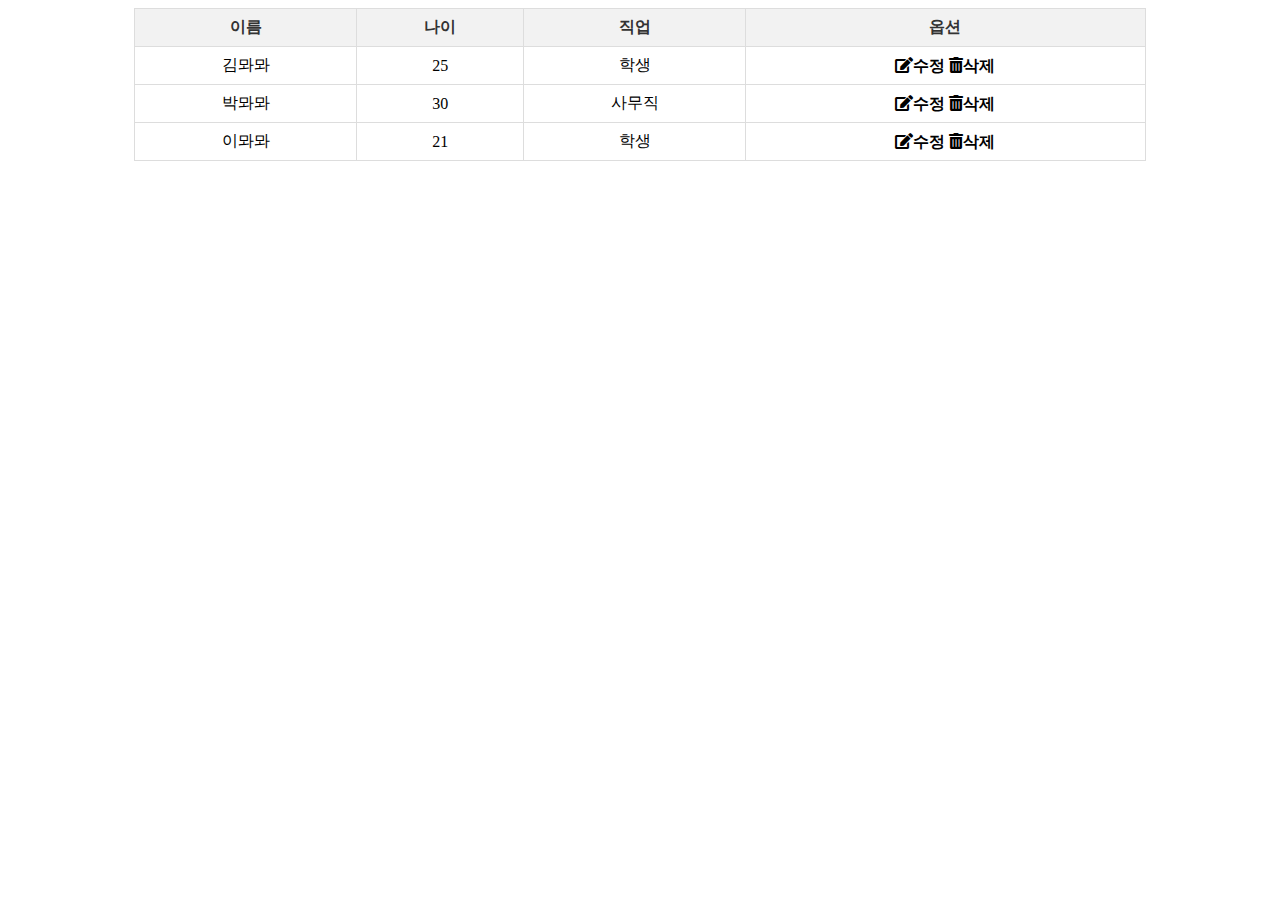
<file: src/main/webapp/update/index.html>
<!DOCTYPE html>
<html>
<head>
<meta charset="EUC-KR">
<title>Insert title here</title>
</head>
<style>
@import url('https://cdnjs.cloudflare.com/ajax/libs/font-awesome/5.15.3/css/all.min.css');

table {
  border-collapse: collapse; /* ���̺� �� ������ ���ֱ� ���� ��� */
  width: 80%; /* ���̺� ��ü �ʺ� */
  margin: auto;/*��� ����*/
}

th, td {
  border: 1px solid #ddd; /* �� �׵θ� */
  padding: 8px; /* �� ���� ���� */
  text-align: center; /* �ؽ�Ʈ ���� ��� */
}

th {
  background-color: #f2f2f2; /* ��� ���� */
  color: #333; /* ��� ���ڻ� */
  font-weight: bold;/*�۾� �β���*/
}
</style>
<body>
<table id="editableTable">
  <thead>
    <tr class="table-light">
      <th>�̸�</th>
      <th>����</th>
      <th>����</th>
      <th>�ɼ�</th>
    </tr>
  </thead>
  <tbody id="info">
    <tr>
      <td>�����</td>
      <td>25</td>
      <td>�л�</td>
      <td>
        <i class="fas fa-edit" onclick="modify_and_save(this)">����</i>
        <i class="fas fa-trash-alt" onclick="remove(this)">����</i>
      </td>
    </tr>
    <tr>
      <td>�ڸ���</td>
      <td>30</td>
      <td>�繫��</td>
      <td>
        <i class="fas fa-edit" onclick="modify_and_save(this)">����</i>
        <i class="fas fa-trash-alt" onclick="remove(this)">����</i>
      </td>
    </tr>
    <tr>
      <td contenteditable="false">�̸���</td>
      <td>21</td>
      <td>�л�</td>
      <td>
        <i class="fas fa-edit" onclick="modify_and_save(this)">����</i>
        <i class="fas fa-trash-alt" onclick="remove(this)">����</i>
      </td>
    </tr>
  </tbody>
</table>

<script>
function modify_and_save(itag) {
	  //Ŭ���� �������� ���尡��� tr��Ҹ� ã��.
	  const tr = itag.closest("tr");
	  //�ɼ� �÷��� �ִ� ���� �����ؾ��ϹǷ� ù��° �ι�° ����° �� ��Ҹ� ������.
	  const firstcell = tr.children[0];
	  const secondcell = tr.children[1];
	  const thirdcell = tr.children[2];

	  //ù��° ���� contenteditable �Ӽ��� true���.(������ ������ �Ӽ� ����)
	  if (firstcell.contentEditable === "true") {
	    //������ �Ӽ� false�� ��� ����
	    firstcell.contentEditable = "false";
	    secondcell.contentEditable = "false";
	    thirdcell.contentEditable = "false";
	    //���� �� �����̹Ƿ� ������ �������� ����.
	    itag.innerText = "����";
	    //font awesome���� ������ ����.
	    itag.classList.add("fa-edit");
	    itag.classList.remove("fa-save");
	 //ù��° ���� contenteditable �Ӽ��� false���(������ ������ �Ӽ� ����)
	  } else {
	  
	    //�� ������ contenteditable �Ӽ� true�� ��� �����Ͽ� ���� �����ϰ� ��
	    firstcell.contentEditable = "true";
	    secondcell.contentEditable = "true";
	    thirdcell.contentEditable = "true";
	    //�������� �ؽ�Ʈ ����.
	    itag.innerText = "����";
	    //������ ����
	    itag.classList.remove("fa-edit");
	    itag.classList.add("fa-save"); 
	    //ù��° ���� ��Ŀ���� �༭ ���� ���濡 ���� �˸�.
	    firstcell.focus();
	    
	  }
	}

	function remove(itag) {
	 //���� ����� tr��� ã�Ƽ� ����
	  const tr = itag.closest("tr");
	  tr.remove();
	}
</script>
</body>
</html>
</file>
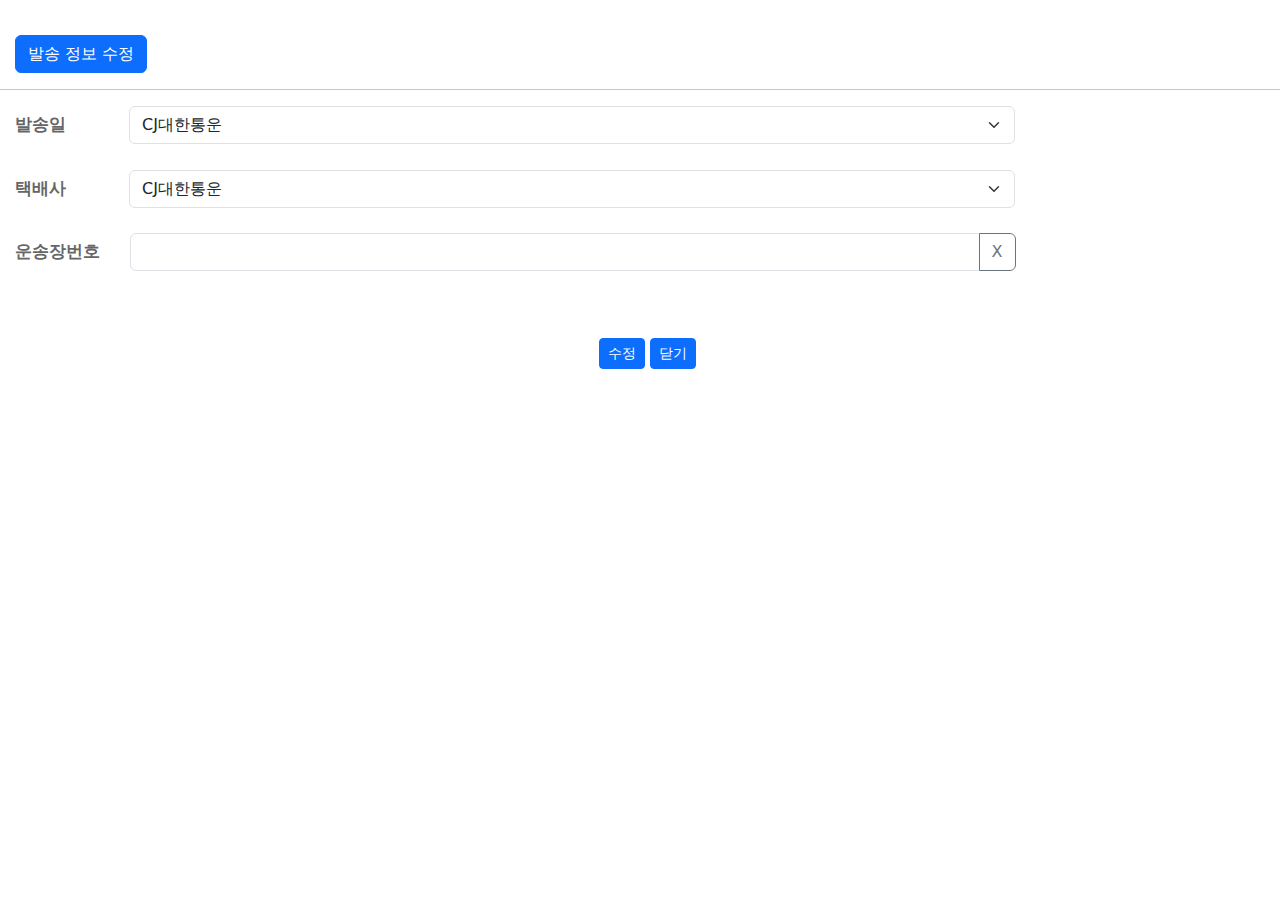
<file: src/main/webapp/won/delivery_update.html>
<!DOCTYPE html>
<html>
<head>
<meta charset="utf-8">

<!-- jQuery -->
<script src="https://ajax.googleapis.com/ajax/libs/jquery/3.6.0/jquery.min.js"></script>

<!-- Bootstrap CSS -->
<link href="https://cdn.jsdelivr.net/npm/bootstrap@5.3.3/dist/css/bootstrap.min.css" rel="stylesheet">

<!-- Bootstrap JS -->
<script src="https://cdn.jsdelivr.net/npm/bootstrap@5.3.3/dist/js/bootstrap.bundle.min.js"></script>

<link rel="stylesheet" href="main.css">

<title>AcornErp</title>
</head>
<body>
<!-- 추가해야할 기능. 등록을 눌렀을 경우 주문조회에서 수정/조회 탭으로 바뀌어야함. 그리고 수정 누르면 수정페이지가 따로 나와야함. -->
	<div style="margin-top:30px ">
    <div class="right-up">
         <input type="button" class="btn btn-primary" value="발송 정보 수정"/>
    </div>
	<hr/>
	<div class="delivery-area">
		<div style="display: flex; align-items: center; ">
			<b>발송일</b>
			<select class="form-select" aria-label="Default select example">
  				<option selected>CJ대한통운</option>
  				<option value="1">직접입력</option> <!-- 선택하면 운송장번호 칸이 내용으로 바뀌면서 직접입력. -->
  				<option value="2">우체국택배</option>
  				<option value="3">한진택배</option>
  				<option value="4">롯데택배</option>
  				<option value="5">로젠택배</option>
  				<option value="5">CVSnet 편의점택배</option>
  				<option value="5">CU 편의점택배</option>
		</select>
		</div>
		<br>
		<div style="display: flex; align-items: center; ">
			<b>택배사</b>
			<select class="form-select" aria-label="Default select example">
  				<option selected>CJ대한통운</option>
  				<option value="1">직접입력</option> <!-- 선택하면 운송장번호 칸이 내용으로 바뀌면서 직접입력. -->
  				<option value="2">우체국택배</option>
  				<option value="3">한진택배</option>
  				<option value="4">롯데택배</option>
  				<option value="5">로젠택배</option>
  				<option value="5">CVSnet 편의점택배</option>
  				<option value="5">CU 편의점택배</option>
		</select>
		</div>
		<div style="margin-top:10px; display: flex; align-items: center;">
		
			<b>운송장번호</b>
			<div class="input-group mb-3" style="width:70%; margin-left: 30px;">
  			<input type="text" class="form-control" aria-label="Recipient's username" aria-describedby="button-addon2" style="margin-top:15px">
  			<button class="btn btn-outline-secondary" type="button" id="button-addon2" style="margin-top:15px">X</button>
			</div>	
		</div>
	
	<br><br>	
	<div style="text-align:center;">
        <button type="button" class="btn btn-primary btn-sm">수정</button>
        <button type="button" class="btn btn-primary btn-sm">닫기</button>
    </div>
    </div>
</body>
</html>
</file>
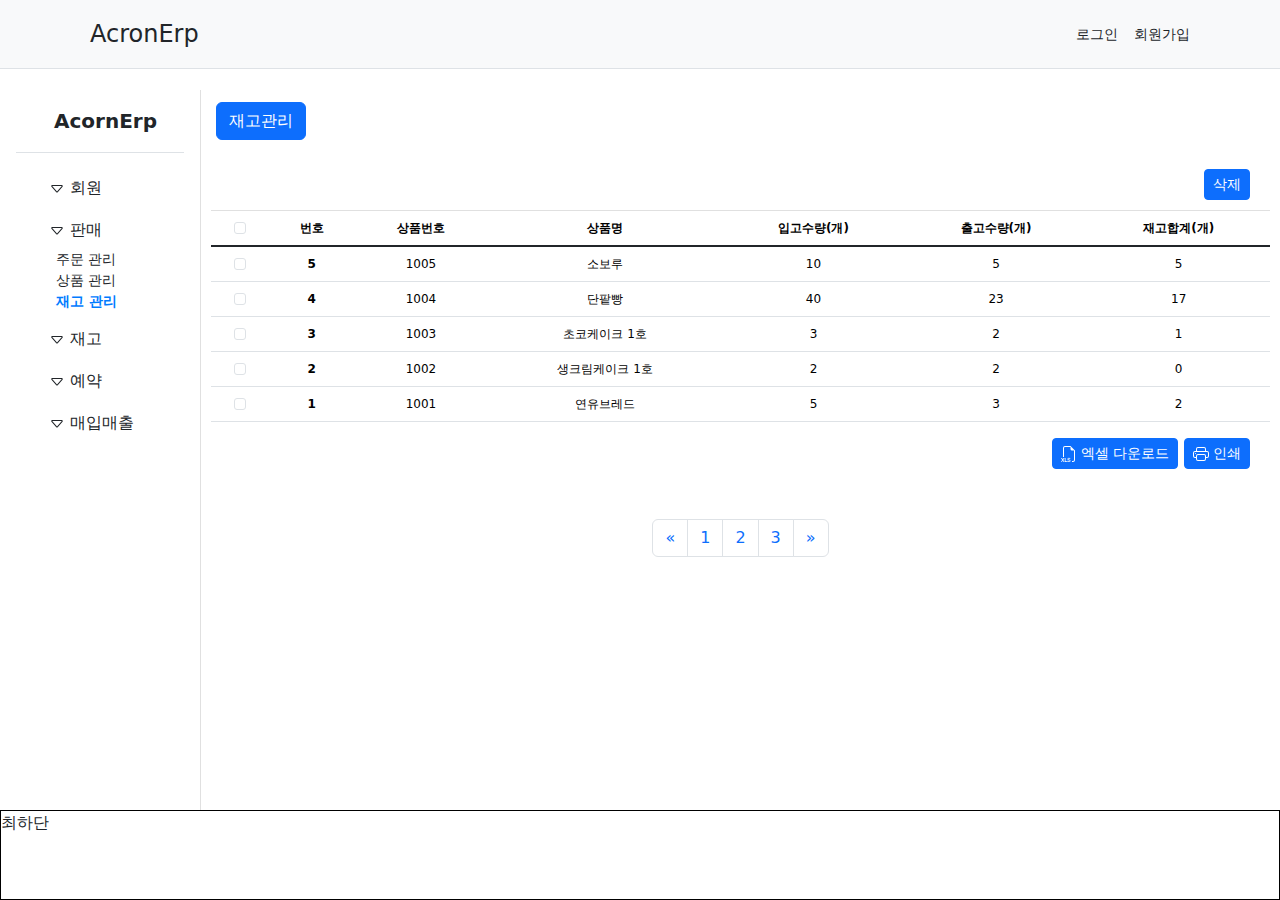
<file: src/main/webapp/won/inventory.html>
<!DOCTYPE html>
<html>
<head>
<meta charset="utf-8">

<!-- jQuery -->
<script src="https://ajax.googleapis.com/ajax/libs/jquery/3.6.0/jquery.min.js"></script>

<!-- Bootstrap CSS -->
<link href="https://cdn.jsdelivr.net/npm/bootstrap@5.3.3/dist/css/bootstrap.min.css" rel="stylesheet">

<!-- Bootstrap JS -->
<script src="https://cdn.jsdelivr.net/npm/bootstrap@5.3.3/dist/js/bootstrap.bundle.min.js"></script>

<link rel="stylesheet" href="main.css">


<title>AcornErp</title>
</head>
<body>
    <div id="Frame">
        <div id="header_Frame">
            <div>
                <header>
<!-- 상단 메뉴바 시작 -->
                    <nav class="py-2 bg-light border-bottom">
                        <div class="container d-flex justify-content-between align-items-center">
                            <ul class="nav">
                                <li class="nav-item"><a href="#" class="nav-link link-dark px-2 active" aria-current="page">AcronErp</a></li>
                            </ul>
                            <ul class="nav">
                                <li class="nav-item"><a href="#" class="nav-link link-dark px-2" style="font-size: 14px;">로그인</a></li>
                                <li class="nav-item"><a href="#" class="nav-link link-dark px-2" style="font-size: 14px;">회원가입</a></li>
                            </ul>
                        </div>
                    </nav>
<!-- 상단 메뉴바 끝 -->   
                </header>
            </div>
        </div>
        <div id="body_Frame">
            <div class="body_flow">
<!-- 사이드 메뉴바 시작 -->
                <div class="flex-shrink-0 p-3 bg-white" style="width: 200px;">
                    <a href="main.html" class="d-flex align-items-center pb-3 mb-3 link-dark text-decoration-none border-bottom">
                        <svg class="bi me-2" width="30" height="24"><use xlink:href="#bootstrap"></use></svg>
                        <span class="fs-5 fw-semibold">AcornErp</span>
                    </a>
                    <ul class="list-unstyled ps-0">
                        <li class="mb-1">
                            <button class="btn btn-toggle align-items-center rounded collapsed" data-bs-toggle="collapse" data-bs-target="#member-collapse" aria-expanded="false">
                                <svg xmlns="http://www.w3.org/2000/svg" width="16" height="16" fill="currentColor" class="bi bi-caret-down" viewBox="0 0 16 16">
                                    <path d="M3.204 5h9.592L8 10.481zm-.753.659 4.796 5.48a1 1 0 0 0 1.506 0l4.796-5.48c.566-.647.106-1.659-.753-1.659H3.204a1 1 0 0 0-.753 1.659"/>
                                </svg>
                                회원
                            </button>
                            <div class="collapse" id="member-collapse" style="">
                                <ul class="btn-toggle-nav list-unstyled fw-normal pb-1 small">
                                    <li><a href="#" class="link-dark rounded">Overview</a></li>
                                    <li><a href="#" class="link-dark rounded">Updates</a></li>
                                    <li><a href="#" class="link-dark rounded">Reports</a></li>
                                </ul>
                            </div>
                        </li>
                        <li class="mb-1">
                            <button class="btn btn-toggle align-items-center rounded collapsed" data-bs-toggle="collapse" data-bs-target="#orders-collapse" aria-expanded="false">
                                <svg xmlns="http://www.w3.org/2000/svg" width="16" height="16" fill="currentColor" class="bi bi-caret-down" viewBox="0 0 16 16">
                                    <path d="M3.204 5h9.592L8 10.481zm-.753.659 4.796 5.48a1 1 0 0 0 1.506 0l4.796-5.48c.566-.647.106-1.659-.753-1.659H3.204a1 1 0 0 0-.753 1.659"/>
                                </svg>
                                판매
                            </button>
                            <div class="collapse show" id="orders-collapse">
                                <ul class="btn-toggle-nav list-unstyled fw-normal pb-1 small">
        							<li><a href="order.html" class="link-dark rounded">주문 관리</a></li>
                                    <li><a href="product.html" class="link-dark rounded">상품 관리</a></li>
                                    <li><a href="inventory.html" class="link-dark rounded" style="color: #007BFF !important; margin-right: 10px; font-weight: bold;">재고 관리</a></li>
                                </ul>
                            </div>
                        </li>
						<li class="mb-1">
							<button class="btn btn-toggle align-items-center rounded collapsed" data-bs-toggle="collapse" data-bs-target="#stock-collapse" aria-expanded="false">
								<svg xmlns="http://www.w3.org/2000/svg" width="16" height="16" fill="currentColor" class="bi bi-caret-down" viewBox="0 0 16 16">
							    	<path d="M3.204 5h9.592L8 10.481zm-.753.659 4.796 5.48a1 1 0 0 0 1.506 0l4.796-5.48c.566-.647.106-1.659-.753-1.659H3.204a1 1 0 0 0-.753 1.659"/>
								</svg>
					          	재고
					        </button>
					        <div class="collapse" id="stock-collapse">
					          	<ul class="btn-toggle-nav list-unstyled fw-normal pb-1 small">
						            <li><a href="#" class="link-dark rounded">New</a></li>
						            <li><a href="#" class="link-dark rounded">Processed</a></li>
						            <li><a href="#" class="link-dark rounded">Shipped</a></li>
						            <li><a href="#" class="link-dark rounded">Returned</a></li>
								</ul>
							</div>
						</li>
						<li class="mb-1">
						    <button class="btn btn-toggle align-items-center rounded collapsed" data-bs-toggle="collapse" data-bs-target="#reservation-collapse-1" aria-expanded="false">
						        <svg xmlns="http://www.w3.org/2000/svg" width="16" height="16" fill="currentColor" class="bi bi-caret-down" viewBox="0 0 16 16">
						            <path d="M3.204 5h9.592L8 10.481zm-.753.659 4.796 5.48a1 1 0 0 0 1.506 0l4.796-5.48c.566-.647.106-1.659-.753-1.659H3.204a1 1 0 0 0-.753 1.659"/>
						        </svg>
						        예약
						    </button>
						    <div class="collapse" id="reservation-collapse-1">
						        <ul class="btn-toggle-nav list-unstyled fw-normal pb-1 small">
						            <li><a href="#" class="link-dark rounded">New...</a></li>
						            <li><a href="#" class="link-dark rounded">Profile</a></li>
						            <li><a href="#" class="link-dark rounded">Settings</a></li>
						            <li><a href="#" class="link-dark rounded">Sign out</a></li>
						        </ul>
						    </div>
						</li>
						<li class="mb-1">
						    <button class="btn btn-toggle align-items-center rounded collapsed" data-bs-toggle="collapse" data-bs-target="#account-collapse-2" aria-expanded="false">
						        <svg xmlns="http://www.w3.org/2000/svg" width="16" height="16" fill="currentColor" class="bi bi-caret-down" viewBox="0 0 16 16">
						            <path d="M3.204 5h9.592L8 10.481zm-.753.659 4.796 5.48a1 1 0 0 0 1.506 0l4.796-5.48c.566-.647.106-1.659-.753-1.659H3.204a1 1 0 0 0-.753 1.659"/>
						        </svg>
						        매입매출
						    </button>
						    <div class="collapse" id="account-collapse-2">
						        <ul class="btn-toggle-nav list-unstyled fw-normal pb-1 small">
						            <li><a href="#" class="link-dark rounded">New...</a></li>
						            <li><a href="#" class="link-dark rounded">Profile</a></li>
						            <li><a href="#" class="link-dark rounded">Settings</a></li>
						            <li><a href="#" class="link-dark rounded">Sign out</a></li>
						        </ul>
						    </div>
						</li>
                    </ul>
                </div>
<!-- 사이드 메뉴바 끝 -->
                <div class="right">
                    <div class="right-up">
                        <input type="button" class="btn btn-primary" value="재고관리"/>
                    </div>
                    <!-- 테이블 상단 버튼 시작-->	
					<div style="text-align:right; margin-right:30px; margin-bottom:10px;">
                    	<!--  <button type="button" class="btn btn-primary btn-sm">등록</button>
                    	<button type="button" class="btn btn-primary btn-sm">수정</button>-->
                    	<button type="button" class="btn btn-primary btn-sm">삭제</button>
                    </div>
                    <!-- 테이블 상단 버튼 끝-->	
                    <div class="right-mid">
                        <section id="sec">			
							<table class="table table-hover" style="word-break: break-all;">
								<thead>
									<tr>
										<th scope="col"><input class="form-check-input" type="checkbox" value="" id="flexCheckDefault"></th>
										<th scope="col">번호</th>
										<th scope="col">상품번호</th>
										<th scope="col">상품명</th>
										<th scope="col">입고수량(개)</th>
										<th scope="col">출고수량(개)</th>
										<th scope="col">재고합계(개)</th>
									</tr>
								</thead>
								<tbody class="table-group-divider">
									<tr>
										<th scope="row"><input class="form-check-input" type="checkbox" value="" id="flexCheckDefault"></th>
										<th scope="row">5</th>
										<td>1005</td>
										<td>소보루</td>
										<td>10</td>
										<td>5</td>
										<td>5</td>
									</tr>
									<tr>
										<th scope="row"><input class="form-check-input" type="checkbox" value="" id="flexCheckDefault"></th>									
										<th scope="row">4</th>
										<td>1004</td>
										<td>단팥빵</td>
										<td>40</td>
										<td>23</td>
										<td>17</td>
									</tr>
									<tr>
										<th scope="row"><input class="form-check-input" type="checkbox" value="" id="flexCheckDefault"></th>										
										<th scope="row">3</th>
										<td>1003</td>
										<td>초코케이크 1호</td>
										<td>3</td>
										<td>2</td>
										<td>1</td>									
									</tr>
									<tr>
										<th scope="row"><input class="form-check-input" type="checkbox" value="" id="flexCheckDefault"></th>										
										<th scope="row">2</th>
										<td>1002</td>
										<td>생크림케이크 1호</td>
										<td>2</td>
										<td>2</td>
										<td>0</td>											
									</tr>
									<tr>
										<th scope="row"><input class="form-check-input" type="checkbox" value="" id="flexCheckDefault"></th>										
										<th scope="row">1</th>
										<td>1001</td>
										<td>연유브레드</td>
										<td>5</td>
										<td>3</td>
										<td>2</td>		
									</tr>
								</tbody>
							</table>
						<!-- 테이블 하단 버튼 시작-->	
						<div style="text-align:right; margin-right:20px;">
                    		<button type="button" class="btn btn-primary btn-sm">
                    		<!-- 엑셀 아이콘 -->
                    		<svg xmlns="http://www.w3.org/2000/svg" width="16" height="16" fill="currentColor" class="bi bi-filetype-xls" viewBox="0 0 16 16">
  							<path fill-rule="evenodd" d="M14 4.5V14a2 2 0 0 1-2 2h-1v-1h1a1 1 0 0 0 1-1V4.5h-2A1.5 1.5 0 0 1 9.5 3V1H4a1 1 0 0 0-1 1v9H2V2a2 2 0 0 1 2-2h5.5zM6.472 15.29a1.2 1.2 0 0 1-.111-.449h.765a.58.58 0 0 0 .254.384q.106.073.25.114.143.041.319.041.246 0 .413-.07a.56.56 0 0 0 .255-.193.5.5 0 0 0 .085-.29.39.39 0 0 0-.153-.326q-.152-.12-.462-.193l-.619-.143a1.7 1.7 0 0 1-.539-.214 1 1 0 0 1-.351-.367 1.1 1.1 0 0 1-.123-.524q0-.366.19-.639.19-.272.527-.422.338-.15.777-.149.457 0 .78.152.324.153.5.41.18.255.2.566h-.75a.56.56 0 0 0-.12-.258.6.6 0 0 0-.247-.181.9.9 0 0 0-.369-.068q-.325 0-.513.152a.47.47 0 0 0-.184.384q0 .18.143.3a1 1 0 0 0 .405.175l.62.143q.326.075.566.211a1 1 0 0 1 .375.358q.135.222.135.56 0 .37-.188.656a1.2 1.2 0 0 1-.539.439q-.351.158-.858.158-.381 0-.665-.09a1.4 1.4 0 0 1-.478-.252 1.1 1.1 0 0 1-.29-.375m-2.945-3.358h-.893L1.81 13.37h-.036l-.832-1.438h-.93l1.227 1.983L0 15.931h.861l.853-1.415h.035l.85 1.415h.908L2.253 13.94zm2.727 3.325H4.557v-3.325h-.79v4h2.487z"/>
							</svg> 엑셀 다운로드</button>
							
                    		<button type="button" class="btn btn-primary btn-sm">
                    		<!-- 인쇄 아이콘 -->
                    		<svg xmlns="http://www.w3.org/2000/svg" width="16" height="16" fill="currentColor" class="bi bi-printer" viewBox="0 0 16 16">
  							<path d="M2.5 8a.5.5 0 1 0 0-1 .5.5 0 0 0 0 1"/>
  							<path d="M5 1a2 2 0 0 0-2 2v2H2a2 2 0 0 0-2 2v3a2 2 0 0 0 2 2h1v1a2 2 0 0 0 2 2h6a2 2 0 0 0 2-2v-1h1a2 2 0 0 0 2-2V7a2 2 0 0 0-2-2h-1V3a2 2 0 0 0-2-2zM4 3a1 1 0 0 1 1-1h6a1 1 0 0 1 1 1v2H4zm1 5a2 2 0 0 0-2 2v1H2a1 1 0 0 1-1-1V7a1 1 0 0 1 1-1h12a1 1 0 0 1 1 1v3a1 1 0 0 1-1 1h-1v-1a2 2 0 0 0-2-2zm7 2v3a1 1 0 0 1-1 1H5a1 1 0 0 1-1-1v-3a1 1 0 0 1 1-1h6a1 1 0 0 1 1 1"/>
							</svg> 인쇄</button>
                    	</div>
                     	<!-- 테이블 하단 버튼 끝 -->	
                     	
                        </section>
						<nav aria-label="Page navigation example" style="margin-top: 50px;">
							<ul class="pagination justify-content-center">
								<li class="page-item"><a class="page-link" href="#" aria-label="Previous"><span aria-hidden="true">&laquo;</span></a></li>
								<li class="page-item"><a class="page-link" href="#">1</a></li>
								<li class="page-item"><a class="page-link" href="#">2</a></li>
								<li class="page-item"><a class="page-link" href="#">3</a></li>
								<li class="page-item"><a class="page-link" href="#" aria-label="Next"><span aria-hidden="true">&raquo;</span></a></li>
							</ul>
						</nav>
					</div>  
                </div>
            </div>
        </div>
        <div id="footer_Frame">
            <div>
                <footer>
                    최하단
                </footer>
            </div>
        </div>
    </div>
<script>
    // 제일 상단의 체크박스 요소를 가져옵니다.
    const masterCheckbox = document.getElementById('flexCheckDefault');

    // 제일 상단의 체크박스가 변경될 때 이벤트를 추가합니다.
    masterCheckbox.addEventListener('change', function() {
        // 모든 하위 체크박스 요소들을 가져옵니다.
        const checkboxes = document.querySelectorAll('.table tbody .form-check-input');

        // 제일 상단의 체크박스의 상태에 따라 모든 하위 체크박스를 선택 또는 해제합니다.
        checkboxes.forEach(checkbox => {
            checkbox.checked = masterCheckbox.checked;
        });
    });
</script>    
</body>
</html>
</file>
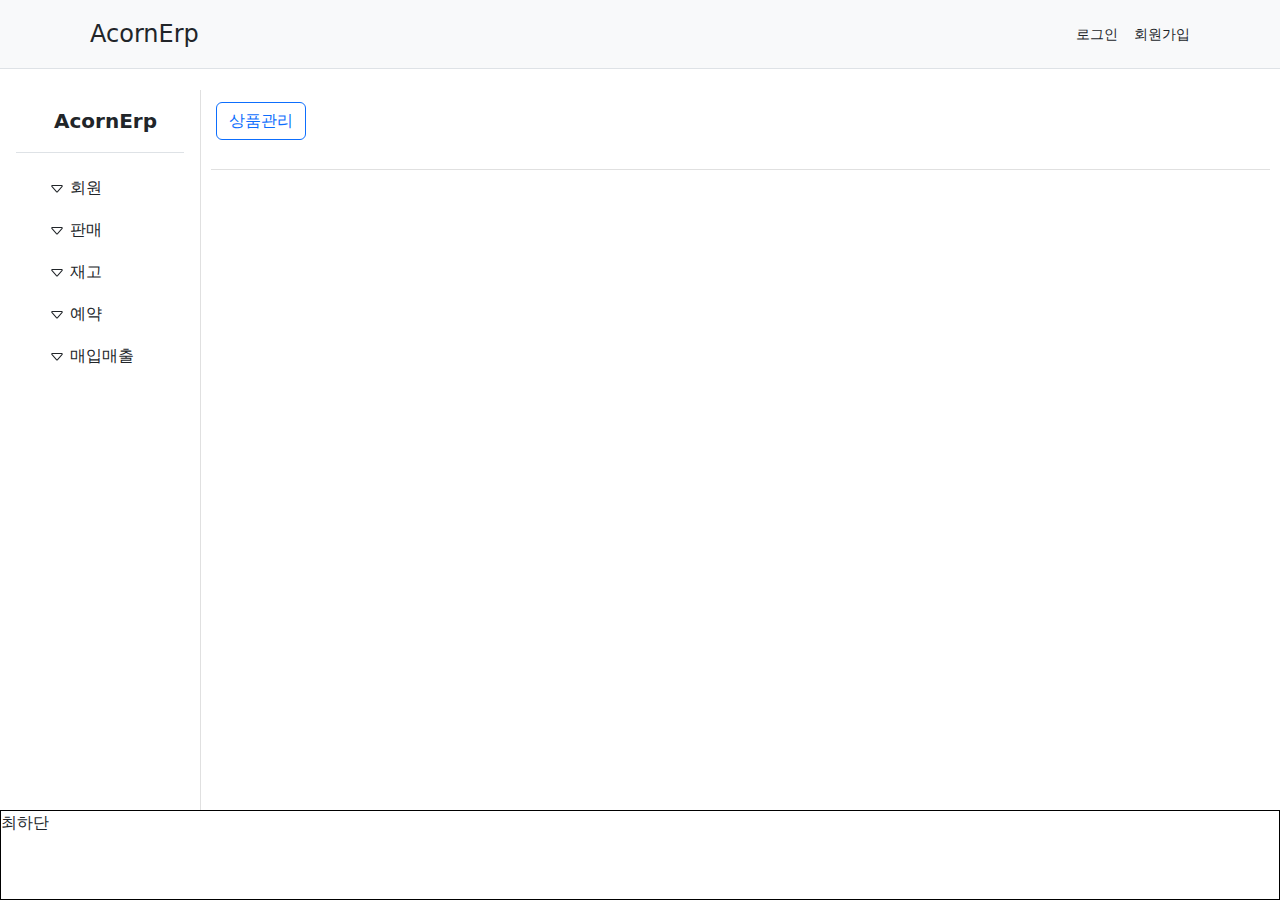
<file: src/main/webapp/won/main.html>
<!DOCTYPE html>
<html>
<head>
<meta charset="utf-8">

<!-- jQuery -->
<script src="https://ajax.googleapis.com/ajax/libs/jquery/3.6.0/jquery.min.js"></script>

<!-- Bootstrap CSS -->
<link href="https://cdn.jsdelivr.net/npm/bootstrap@5.3.3/dist/css/bootstrap.min.css" rel="stylesheet">

<!-- Bootstrap JS -->
<script src="https://cdn.jsdelivr.net/npm/bootstrap@5.3.3/dist/js/bootstrap.bundle.min.js"></script>

<link rel="stylesheet" href="main.css">

<title>AcronErp</title>
</head>
<body>
    <div id="Frame">
        <div id="header_Frame">
            <div>
				<header>

					<!-- 상단 메뉴바 -->
					<nav class="py-2 bg-light border-bottom">
						<div
							class="container d-flex justify-content-between align-items-center">
							<ul class="nav">
								<li class="nav-item"><a href="#"
									class="nav-link link-dark px-2 active" aria-current="page">AcornErp</a></li>
							</ul>
							<ul class="nav">
								<li class="nav-item"><a href="#"
									class="nav-link link-dark px-2" style="font-size: 14px;">로그인</a></li>
								<li class="nav-item"><a href="#"
									class="nav-link link-dark px-2" style="font-size: 14px;">회원가입</a></li>
							</ul>
						</div>
					</nav>
					<!-- 상단 메뉴바 -->
                    
                </header>
            </div>
        </div>
        <div id="body_Frame">
            <div class="body_flow">
            
                <!-- 사이드 메뉴바 -->
                <div class="flex-shrink-0 p-3 bg-white" style="width: 200px;">
                    <a href="main.html" class="d-flex align-items-center pb-3 mb-3 link-dark text-decoration-none border-bottom">
                        <svg class="bi me-2" width="30" height="24"><use xlink:href="#bootstrap"></use></svg>
                        <span class="fs-5 fw-semibold">AcornErp</span>
                    </a>
                    <ul class="list-unstyled ps-0">
                        <li class="mb-1">
                            <button class="btn btn-toggle align-items-center rounded collapsed" data-bs-toggle="collapse" data-bs-target="#member-collapse" aria-expanded="false">
                                <svg xmlns="http://www.w3.org/2000/svg" width="16" height="16" fill="currentColor" class="bi bi-caret-down" viewBox="0 0 16 16">
                                    <path d="M3.204 5h9.592L8 10.481zm-.753.659 4.796 5.48a1 1 0 0 0 1.506 0l4.796-5.48c.566-.647.106-1.659-.753-1.659H3.204a1 1 0 0 0-.753 1.659"/>
                                </svg>
                                회원
                            </button>
                            <div class="collapse" id="member-collapse" style="">
                                <ul class="btn-toggle-nav list-unstyled fw-normal pb-1 small">
                                    <li><a href="#" class="link-dark rounded">Overview</a></li>
                                    <li><a href="#" class="link-dark rounded">Updates</a></li>
                                    <li><a href="#" class="link-dark rounded">Reports</a></li>
                                </ul>
                            </div>
                        </li>
                        <li class="mb-1">
                            <button class="btn btn-toggle align-items-center rounded collapsed" data-bs-toggle="collapse" data-bs-target="#orders-collapse" aria-expanded="false">
                                <svg xmlns="http://www.w3.org/2000/svg" width="16" height="16" fill="currentColor" class="bi bi-caret-down" viewBox="0 0 16 16">
                                    <path d="M3.204 5h9.592L8 10.481zm-.753.659 4.796 5.48a1 1 0 0 0 1.506 0l4.796-5.48c.566-.647.106-1.659-.753-1.659H3.204a1 1 0 0 0-.753 1.659"/>
                                </svg>
                                판매
                            </button>
                            <div class="collapse" id="orders-collapse">
                                <ul class="btn-toggle-nav list-unstyled fw-normal pb-1 small">
									<li><a href="order.html" class="btn btn-primary rounded" style="border: 1px solid #8B8B8B; padding: 2px 4px; color: #ffffff !important; background-color: #007BFF !important;">주문 관리</a></li>
                                    <li><a href="product.html" class="link-dark rounded">상품 관리</a></li>
                                    <li><a href="inventory.html" class="link-dark rounded">재고 관리</a></li>
                                </ul>
                            </div>
                        </li>
						<li class="mb-1">
							<button class="btn btn-toggle align-items-center rounded collapsed" data-bs-toggle="collapse" data-bs-target="#stock-collapse" aria-expanded="false">
								<svg xmlns="http://www.w3.org/2000/svg" width="16" height="16" fill="currentColor" class="bi bi-caret-down" viewBox="0 0 16 16">
							    	<path d="M3.204 5h9.592L8 10.481zm-.753.659 4.796 5.48a1 1 0 0 0 1.506 0l4.796-5.48c.566-.647.106-1.659-.753-1.659H3.204a1 1 0 0 0-.753 1.659"/>
								</svg>
					          	재고
					        </button>
					        <div class="collapse" id="stock-collapse">
					          	<ul class="btn-toggle-nav list-unstyled fw-normal pb-1 small">
						            <li><a href="#" class="link-dark rounded">New</a></li>
						            <li><a href="#" class="link-dark rounded">Processed</a></li>
						            <li><a href="#" class="link-dark rounded">Shipped</a></li>
						            <li><a href="#" class="link-dark rounded">Returned</a></li>
								</ul>
							</div>
						</li>
						<li class="mb-1">
						    <button class="btn btn-toggle align-items-center rounded collapsed" data-bs-toggle="collapse" data-bs-target="#reservation-collapse-1" aria-expanded="false">
						        <svg xmlns="http://www.w3.org/2000/svg" width="16" height="16" fill="currentColor" class="bi bi-caret-down" viewBox="0 0 16 16">
						            <path d="M3.204 5h9.592L8 10.481zm-.753.659 4.796 5.48a1 1 0 0 0 1.506 0l4.796-5.48c.566-.647.106-1.659-.753-1.659H3.204a1 1 0 0 0-.753 1.659"/>
						        </svg>
						        예약
						    </button>
						    <div class="collapse" id="reservation-collapse-1">
						        <ul class="btn-toggle-nav list-unstyled fw-normal pb-1 small">
						            <li><a href="#" class="link-dark rounded">New...</a></li>
						            <li><a href="#" class="link-dark rounded">Profile</a></li>
						            <li><a href="#" class="link-dark rounded">Settings</a></li>
						            <li><a href="#" class="link-dark rounded">Sign out</a></li>
						        </ul>
						    </div>
						</li>
						<li class="mb-1">
						    <button class="btn btn-toggle align-items-center rounded collapsed" data-bs-toggle="collapse" data-bs-target="#account-collapse-2" aria-expanded="false">
						        <svg xmlns="http://www.w3.org/2000/svg" width="16" height="16" fill="currentColor" class="bi bi-caret-down" viewBox="0 0 16 16">
						            <path d="M3.204 5h9.592L8 10.481zm-.753.659 4.796 5.48a1 1 0 0 0 1.506 0l4.796-5.48c.566-.647.106-1.659-.753-1.659H3.204a1 1 0 0 0-.753 1.659"/>
						        </svg>
						        매입매출
						    </button>
						    <div class="collapse" id="account-collapse-2">
						        <ul class="btn-toggle-nav list-unstyled fw-normal pb-1 small">
						            <li><a href="#" class="link-dark rounded">New...</a></li>
						            <li><a href="#" class="link-dark rounded">Profile</a></li>
						            <li><a href="#" class="link-dark rounded">Settings</a></li>
						            <li><a href="#" class="link-dark rounded">Sign out</a></li>
						        </ul>
						    </div>
						</li>
                    </ul>
                </div>
                <!-- 사이드 메뉴바 -->
                
                <div class="right">
                    <div class="right-up">
                        <input type="button" class="btn btn-outline-primary" value="상품관리"/>
                    </div>
                    <div class="right-mid">
                        <section id="sec">			
                           
                        </section>
                    </div>  
                </div>
            </div>
        </div>
        <div id="footer_Frame">
            <div>
                <footer>
                    최하단
                </footer>
            </div>
        </div>
    </div>
</body>
</html>
</file>
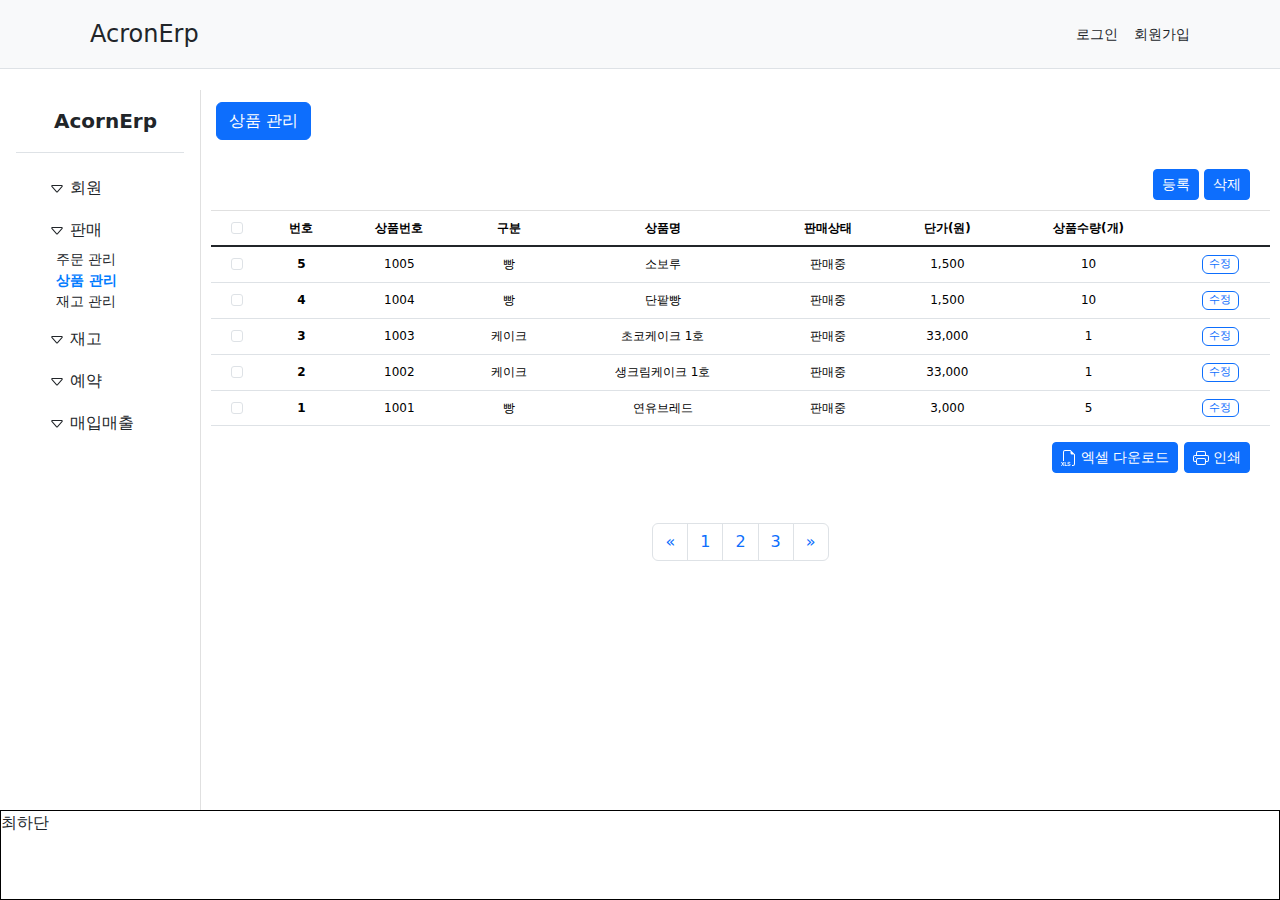
<file: src/main/webapp/won/product.html>
<!DOCTYPE html>
<html>
<head>
<meta charset="EUC-KR">
<title>Insert title here</title>
</head>
<body>
<!DOCTYPE html>
<html>
<head>
<meta charset="utf-8">

<!-- jQuery -->
<script src="https://ajax.googleapis.com/ajax/libs/jquery/3.6.0/jquery.min.js"></script>

<!-- Bootstrap CSS -->
<link href="https://cdn.jsdelivr.net/npm/bootstrap@5.3.3/dist/css/bootstrap.min.css" rel="stylesheet">

<!-- Bootstrap JS -->
<script src="https://cdn.jsdelivr.net/npm/bootstrap@5.3.3/dist/js/bootstrap.bundle.min.js"></script>

<link rel="stylesheet" href="main.css">
<style>


	.form-control{
		text-align:center;
		font-size:12px;
	}
	
	.form-control::placeholder {
  		text-align: center;
	}
	
</style>

<title>AcronErp</title>
</head>
<body>
    <div id="Frame">
        <div id="header_Frame">
            <div>
                <header>
<!-- ��� �޴��� ���� -->
                    <nav class="py-2 bg-light border-bottom">
                        <div class="container d-flex justify-content-between align-items-center">
                            <ul class="nav">
                                <li class="nav-item"><a href="#" class="nav-link link-dark px-2 active" aria-current="page">AcronErp</a></li>
                            </ul>
                            <ul class="nav">
                                <li class="nav-item"><a href="#" class="nav-link link-dark px-2" style="font-size: 14px;">�α���</a></li>
                                <li class="nav-item"><a href="#" class="nav-link link-dark px-2" style="font-size: 14px;">ȸ������</a></li>
                            </ul>
                        </div>
                    </nav>
<!-- ��� �޴��� �� -->   
                </header>
            </div>
        </div>
        <div id="body_Frame">
            <div class="body_flow">
<!-- ���̵� �޴��� ���� -->
                <div class="flex-shrink-0 p-3 bg-white" style="width: 200px;">
                    <a href="main.html" class="d-flex align-items-center pb-3 mb-3 link-dark text-decoration-none border-bottom">
                        <svg class="bi me-2" width="30" height="24"><use xlink:href="#bootstrap"></use></svg>
                        <span class="fs-5 fw-semibold">AcornErp</span>
                    </a>
                    <ul class="list-unstyled ps-0">
                        <li class="mb-1">
                            <button class="btn btn-toggle align-items-center rounded collapsed" data-bs-toggle="collapse" data-bs-target="#member-collapse" aria-expanded="false">
                                <svg xmlns="http://www.w3.org/2000/svg" width="16" height="16" fill="currentColor" class="bi bi-caret-down" viewBox="0 0 16 16">
                                    <path d="M3.204 5h9.592L8 10.481zm-.753.659 4.796 5.48a1 1 0 0 0 1.506 0l4.796-5.48c.566-.647.106-1.659-.753-1.659H3.204a1 1 0 0 0-.753 1.659"/>
                                </svg>
                                ȸ��
                            </button>
                            <div class="collapse" id="member-collapse" style="">
                                <ul class="btn-toggle-nav list-unstyled fw-normal pb-1 small">
                                    <li><a href="#" class="link-dark rounded">Overview</a></li>
                                    <li><a href="#" class="link-dark rounded">Updates</a></li>
                                    <li><a href="#" class="link-dark rounded">Reports</a></li>
                                </ul>
                            </div>
                        </li>
                        <li class="mb-1">
                            <button class="btn btn-toggle align-items-center rounded collapsed" data-bs-toggle="collapse" data-bs-target="#orders-collapse" aria-expanded="false">
                                <svg xmlns="http://www.w3.org/2000/svg" width="16" height="16" fill="currentColor" class="bi bi-caret-down" viewBox="0 0 16 16">
                                    <path d="M3.204 5h9.592L8 10.481zm-.753.659 4.796 5.48a1 1 0 0 0 1.506 0l4.796-5.48c.566-.647.106-1.659-.753-1.659H3.204a1 1 0 0 0-.753 1.659"/>
                                </svg>
                                �Ǹ�
                            </button>
                            <div class="collapse show" id="orders-collapse">
                                <ul class="btn-toggle-nav list-unstyled fw-normal pb-1 small">
        							<li><a href="order.html" class="link-dark rounded" >�ֹ� ����</a></li>
        							<li><a href="product.html" class="link-dark rounded" style="color: #007BFF !important; margin-right: 10px; font-weight: bold;">��ǰ ����</a></li>
                                    <li><a href="inventory.html" class="link-dark rounded">��� ����</a></li>
                                </ul>
                            </div>
                        </li>
						<li class="mb-1">
							<button class="btn btn-toggle align-items-center rounded collapsed" data-bs-toggle="collapse" data-bs-target="#stock-collapse" aria-expanded="false">
								<svg xmlns="http://www.w3.org/2000/svg" width="16" height="16" fill="currentColor" class="bi bi-caret-down" viewBox="0 0 16 16">
							    	<path d="M3.204 5h9.592L8 10.481zm-.753.659 4.796 5.48a1 1 0 0 0 1.506 0l4.796-5.48c.566-.647.106-1.659-.753-1.659H3.204a1 1 0 0 0-.753 1.659"/>
								</svg>
					          	���
					        </button>
					        <div class="collapse" id="stock-collapse">
					          	<ul class="btn-toggle-nav list-unstyled fw-normal pb-1 small">
						            <li><a href="#" class="link-dark rounded">New</a></li>
						            <li><a href="#" class="link-dark rounded">Processed</a></li>
						            <li><a href="#" class="link-dark rounded">Shipped</a></li>
						            <li><a href="#" class="link-dark rounded">Returned</a></li>
								</ul>
							</div>
						</li>
						<li class="mb-1">
						    <button class="btn btn-toggle align-items-center rounded collapsed" data-bs-toggle="collapse" data-bs-target="#reservation-collapse-1" aria-expanded="false">
						        <svg xmlns="http://www.w3.org/2000/svg" width="16" height="16" fill="currentColor" class="bi bi-caret-down" viewBox="0 0 16 16">
						            <path d="M3.204 5h9.592L8 10.481zm-.753.659 4.796 5.48a1 1 0 0 0 1.506 0l4.796-5.48c.566-.647.106-1.659-.753-1.659H3.204a1 1 0 0 0-.753 1.659"/>
						        </svg>
						        ����
						    </button>
						    <div class="collapse" id="reservation-collapse-1">
						        <ul class="btn-toggle-nav list-unstyled fw-normal pb-1 small">
						            <li><a href="#" class="link-dark rounded">New...</a></li>
						            <li><a href="#" class="link-dark rounded">Profile</a></li>
						            <li><a href="#" class="link-dark rounded">Settings</a></li>
						            <li><a href="#" class="link-dark rounded">Sign out</a></li>
						        </ul>
						    </div>
						</li>
						<li class="mb-1">
						    <button class="btn btn-toggle align-items-center rounded collapsed" data-bs-toggle="collapse" data-bs-target="#account-collapse-2" aria-expanded="false">
						        <svg xmlns="http://www.w3.org/2000/svg" width="16" height="16" fill="currentColor" class="bi bi-caret-down" viewBox="0 0 16 16">
						            <path d="M3.204 5h9.592L8 10.481zm-.753.659 4.796 5.48a1 1 0 0 0 1.506 0l4.796-5.48c.566-.647.106-1.659-.753-1.659H3.204a1 1 0 0 0-.753 1.659"/>
						        </svg>
						        ���Ը���
						    </button>
						    <div class="collapse" id="account-collapse-2">
						        <ul class="btn-toggle-nav list-unstyled fw-normal pb-1 small">
						            <li><a href="#" class="link-dark rounded">New...</a></li>
						            <li><a href="#" class="link-dark rounded">Profile</a></li>
						            <li><a href="#" class="link-dark rounded">Settings</a></li>
						            <li><a href="#" class="link-dark rounded">Sign out</a></li>
						        </ul>
						    </div>
						</li>
                    </ul>
                </div>
<!-- ���̵� �޴��� �� -->
                <div class="right">
                    <div class="right-up">
                        <input type="button" class="btn btn-primary" value="��ǰ ����"/>
                    </div>
                    
                    <!-- ���̺� ��� ��ư ����-->	
					<div style="text-align:right; margin-right:30px; margin-bottom:10px;">
						<input type="submit" class="btn btn-primary btn-sm" value="���" onclick="addRow()">
						<button type="submit" class="btn btn-primary btn-sm" onclick="deleteRow()">����</button>
                    </div>
                    <!-- ���̺� ��� ��ư ��-->	

                    <div class="right-mid">
                        <section id="sec">			
							<table class="table table-hover" style="word-break: break-all;">
								<thead>
									<tr>
										<th scope="col"><input class="form-check-input" type="checkbox" value="" id="flexCheckDefault"></th>
										<th scope="col">��ȣ</th>
										<th scope="col">��ǰ��ȣ</th>
										<th scope="col">����</th>
										<th scope="col">��ǰ��</th>
										<th scope="col">�ǸŻ���</th>
										<th scope="col">�ܰ�(��)</th>
										<th scope="col">��ǰ����(��)</th>
									</tr>
								</thead>
								<tbody class="table-group-divider">
									<tr id="no5">
										<th scope="row"><input class="form-check-input" type="checkbox" value="" id="flexCheckDefault"></th>
										<th scope="row">5</th>
										<td>1005</td>
										<td>��</td>
										<td>�Һ���</td>
										<td>�Ǹ���</td>
										<td>1,500</td>
										<td>10</td>
										<td><button class="btn btn-outline-primary fas fa-edit" style="padding: 0rem 0.4rem; font-size: 0.7rem;" onclick="updateRow(this)">����</button></td>
									</tr>
										<tr id="no4">
										<th scope="row"><input class="form-check-input" type="checkbox" value="" id="flexCheckDefault"></th>
										<th scope="row">4</th>
										<td>1004</td>
										<td>��</td>
										<td>���ϻ�</td>
										<td>�Ǹ���</td>
										<td>1,500</td>
										<td>10</td>
										<td><button class="btn btn-outline-primary fas fa-edit" style="padding: 0rem 0.4rem; font-size: 0.7rem;" onclick="updateRow(this)">����</button></td>
									</tr>
									<tr id="no3">
										<th scope="row"><input class="form-check-input" type="checkbox" value="" id="flexCheckDefault"></th>										
										<th scope="row">3</th>
										<td>1003</td>
										<td>����ũ</td>
										<td>��������ũ 1ȣ</td>
										<td>�Ǹ���</td>
										<td>33,000</td>
										<td>1</td>
										<td><button class="btn btn-outline-primary fas fa-edit" style="padding: 0rem 0.4rem; font-size: 0.7rem;" onclick="updateRow(this)">����</button></td>									
									</tr>
									<tr id="no2">
										<th scope="row"><input class="form-check-input" type="checkbox" value="" id="flexCheckDefault"></th>										
										<th scope="row">2</th>
										<td>1002</td>
										<td>����ũ</td>
										<td>��ũ������ũ 1ȣ</td>
										<td>�Ǹ���</td>
										<td>33,000</td>
										<td>1</td>
										<td><button class="btn btn-outline-primary fas fa-edit" style="padding: 0rem 0.4rem; font-size: 0.7rem;" onclick="updateRow(this)">����</button></td>									
									</tr>
									<tr id="no1">
										<th scope="row"><input class="form-check-input" type="checkbox" value="" id="flexCheckDefault"></th>										
										<th scope="row">1</th>
										<td>1001</td>
										<td>��</td>
										<td>�����극��</td>
										<td>�Ǹ���</td>
										<td>3,000</td>
										<td>5</td>
										<td><button class="btn btn-outline-primary fas fa-edit" style="padding: 0rem 0.4rem; font-size: 0.7rem;" onclick="updateRow(this)">����</button></td>
									</tr>								
								</tbody>
							</table>
						<!-- ���̺� �ϴ� ��ư ����-->	
						<div style="text-align:right; margin-right:20px;">
                    		<button type="button" class="btn btn-primary btn-sm">
                    		<!-- ���� ������ -->
                    		<svg xmlns="http://www.w3.org/2000/svg" width="16" height="16" fill="currentColor" class="bi bi-filetype-xls" viewBox="0 0 16 16">
  							<path fill-rule="evenodd" d="M14 4.5V14a2 2 0 0 1-2 2h-1v-1h1a1 1 0 0 0 1-1V4.5h-2A1.5 1.5 0 0 1 9.5 3V1H4a1 1 0 0 0-1 1v9H2V2a2 2 0 0 1 2-2h5.5zM6.472 15.29a1.2 1.2 0 0 1-.111-.449h.765a.58.58 0 0 0 .254.384q.106.073.25.114.143.041.319.041.246 0 .413-.07a.56.56 0 0 0 .255-.193.5.5 0 0 0 .085-.29.39.39 0 0 0-.153-.326q-.152-.12-.462-.193l-.619-.143a1.7 1.7 0 0 1-.539-.214 1 1 0 0 1-.351-.367 1.1 1.1 0 0 1-.123-.524q0-.366.19-.639.19-.272.527-.422.338-.15.777-.149.457 0 .78.152.324.153.5.41.18.255.2.566h-.75a.56.56 0 0 0-.12-.258.6.6 0 0 0-.247-.181.9.9 0 0 0-.369-.068q-.325 0-.513.152a.47.47 0 0 0-.184.384q0 .18.143.3a1 1 0 0 0 .405.175l.62.143q.326.075.566.211a1 1 0 0 1 .375.358q.135.222.135.56 0 .37-.188.656a1.2 1.2 0 0 1-.539.439q-.351.158-.858.158-.381 0-.665-.09a1.4 1.4 0 0 1-.478-.252 1.1 1.1 0 0 1-.29-.375m-2.945-3.358h-.893L1.81 13.37h-.036l-.832-1.438h-.93l1.227 1.983L0 15.931h.861l.853-1.415h.035l.85 1.415h.908L2.253 13.94zm2.727 3.325H4.557v-3.325h-.79v4h2.487z"/>
							</svg> ���� �ٿ�ε�</button>
							
                    		<button type="button" class="btn btn-primary btn-sm">
                    		<!-- �μ� ������ -->
                    		<svg xmlns="http://www.w3.org/2000/svg" width="16" height="16" fill="currentColor" class="bi bi-printer" viewBox="0 0 16 16">
  							<path d="M2.5 8a.5.5 0 1 0 0-1 .5.5 0 0 0 0 1"/>
  							<path d="M5 1a2 2 0 0 0-2 2v2H2a2 2 0 0 0-2 2v3a2 2 0 0 0 2 2h1v1a2 2 0 0 0 2 2h6a2 2 0 0 0 2-2v-1h1a2 2 0 0 0 2-2V7a2 2 0 0 0-2-2h-1V3a2 2 0 0 0-2-2zM4 3a1 1 0 0 1 1-1h6a1 1 0 0 1 1 1v2H4zm1 5a2 2 0 0 0-2 2v1H2a1 1 0 0 1-1-1V7a1 1 0 0 1 1-1h12a1 1 0 0 1 1 1v3a1 1 0 0 1-1 1h-1v-1a2 2 0 0 0-2-2zm7 2v3a1 1 0 0 1-1 1H5a1 1 0 0 1-1-1v-3a1 1 0 0 1 1-1h6a1 1 0 0 1 1 1"/>
							</svg> �μ�</button>
                    	</div>
                     <!-- ���̺� �ϴ� ��ư �� -->	
							
                        </section>
						<nav aria-label="Page navigation example" style="margin-top: 50px;">
							<ul class="pagination justify-content-center">
								<li class="page-item"><a class="page-link" href="#" aria-label="Previous"><span aria-hidden="true">&laquo;</span></a></li>
								<li class="page-item"><a class="page-link" href="#">1</a></li>
								<li class="page-item"><a class="page-link" href="#">2</a></li>
								<li class="page-item"><a class="page-link" href="#">3</a></li>
								<li class="page-item"><a class="page-link" href="#" aria-label="Next"><span aria-hidden="true">&raquo;</span></a></li>
							</ul>
						</nav>
					</div>  
                </div>
            </div>
        </div>
        <div id="footer_Frame">
            <div>
                <footer>
                    ���ϴ�
                </footer>
            </div>
        </div>
    </div>


<script>

    //üũ�ڽ� ��ü����
    const masterCheckbox = document.getElementById('flexCheckDefault');

    masterCheckbox.addEventListener('change', function() {
        const checkboxes = document.querySelectorAll('.table tbody .form-check-input');
        checkboxes.forEach(checkbox => {
            checkbox.checked = masterCheckbox.checked;
        });
    });

    
    let trCnt = document.getElementsByTagName('tr').length;
    
    //��� ��ư Ŭ�� �� ����� �Լ�
    function addRow() {
        let inputForm = `
            <tr class="input-form" id="no${trCnt}">
                <td><input type="checkbox" class="form-check-input" value=""></td>
                <td><input type="text" class="form-control" placeholder="��ȣ" oninput="checkNumberStyle(this)"></td>
                <td><input type="text" class="form-control" placeholder="��ǰ��ȣ"></td>
                <td>
	                <select class="form-control form-control-sm">
	                	<option value="��">��</option>
	                    <option value="����ũ">����ũ</option>
	                    <option value="����Ʈ">����Ʈ</option>
	                    <option value="��Ű">��Ű</option>
	                </select>
            	</td>
            	
            	<td><input type="text" class="form-control" placeholder="��ǰ��"></td>
                <td>
	                <select class="form-control">
	                	<option value="�Ǹ���">�Ǹ���</option>
	                    <option value="ǰ��">ǰ��</option>
	                </select>
            	</td>
                <td><input type="number" class="form-control" id="unitPrice" placeholder="�ܰ�"></td>
                <td><input type="number" class="form-control" id="quantity" placeholder="��ǰ����"></td>
				<td><button class="btn btn-outline-primary" style="padding: 0rem 0.4rem; font-size: 0.7rem; margin-right:-10px;" onclick="submitRow()">���</button></td>
				<td><button class="btn btn-outline-primary" style="padding: 0rem 0.4rem; font-size: 0.7rem; margin-right:15px;" onclick="cancleRow()">���</button></td>
            </tr>
        `;

        let tableBody = document.querySelector('.table tbody');
        tableBody.insertAdjacentHTML('afterbegin', inputForm);
    }
    
    //��� ��ư Ŭ�� �� ����� �Լ�
    function cancleRow(){
        let inputForm = document.querySelector('.input-form');
        inputForm.remove();
    	}

    

    
    //��ȣ �Է� �ʵ��� ���� ����� �� ��Ÿ���� �����ϴ� �Լ�
    function checkNumberStyle(input) {
        // ��ȣ �Է� �ʵ��� ���� ����� ������ �ش� ���� ���ϱ�� �����˴ϴ�.
        input.style.fontWeight = 'bold';
    }

    //��� ��ư ���� �� ����� �Լ�
	// ��ϵ� ������ ���̺��� �߰��ϴ� �Լ�
    function submitRow() {
        // �Էµ� ������ �����ɴϴ�.
        let inputs = document.querySelectorAll('.input-form input[type="text"], .input-form input[type="number"], .input-form select');

        // �Էµ� ���� ��ȿ���� �˻��մϴ�.
        let isValid = true;
        inputs.forEach(function(input) {
            if (input.hasAttribute('required') && input.value.trim() === '') {
                // �ʼ� �Է� �ʵ尡 ����ִ� ���
                isValid = false;
                input.classList.add('is-invalid'); // Bootstrap���� �����ϴ� �Է� �ʵ忡 ���� ��Ÿ�� ����
            }
        });

        // ��ȿ�� ������ Ȯ���ϰ�, ���̺��� ���� �߰��մϴ�.
        if (isValid) {
            // ���̺��� tbody ��Ҹ� �����ɴϴ�.
            let tableBody = document.querySelector('.table tbody');

            // ���ο� ��(tr ���)�� �����մϴ�.
            let newRow = document.createElement('tr');

            // ���ο� ���� HTML ������ �����մϴ�.
            newRow.innerHTML = `
                <td><input type="checkbox" class="form-check-input" value=""></td>
                <td><strong>${inputs[0].value}</strong></td>
                <td>${inputs[1].value}</td>
                <td>${inputs[2].value}</td>
                <td>${inputs[3].value}</td>
                <td>${inputs[4].value}</td>
                <td>${inputs[5].value}</td>
                <td>${inputs[6].value}</td>
            `;

            // ���̺��� ù ��° �ڽ����� ���ο� ���� �߰��մϴ�.
            tableBody.insertBefore(newRow, tableBody.firstChild);

            // �Է� ���� �����մϴ�.
            let inputForm = document.querySelector('.input-form');
            inputForm.remove();
        } else {
            // �ʼ� �Է� �ʵ尡 ����ִ� ���, ����ڿ��� ����� ǥ���մϴ�.
            // alert('�ʼ� �Է� �ʵ带 ��� �ۼ����ּ���.');
        }
    }
    
	//�ܰ� ȭ�� ���� ����
    function formatCurrency(value){
    	   let formattedValue = Number(value).toLocaleString('ko-KR');
    	   return formattedValue;
    }
	
	
	
	//��ǰ ��� ��, ��� ��ư Ŭ�� �� ����� �Լ�
	 function addRow() {
        let inputForm = `
            <tr class="input-form" id="trCnt">
                <td><input type="checkbox" class="form-check-input" value=""></td>
                <td><input type="text" class="form-control" placeholder="��ȣ" oninput="checkNumberStyle(this)"></td>
                <td><input type="text" class="form-control" placeholder="��ǰ��ȣ"></td>
                <td>
	                <select class="form-control form-control-sm">
	                	<option value="��">��</option>
	                    <option value="����ũ">����ũ</option>
	                    <option value="����Ʈ">����Ʈ</option>
	                    <option value="��Ű">��Ű</option>
	                </select>
            	</td>
            	
                <td><input type="text" class="form-control" id="name" placeholder="��ǰ��" required></td>
                <td>
	                <select class="form-control form-control-sm">
	                	<option value="�Ǹ���">�Ǹ���</option>
	                    <option value="ǰ��">ǰ��</option>
	                </select>
            	</td>
                <td><input type="number" class="form-control" id="unitPrice" placeholder="�ܰ�" required></td>
                <td><input type="number" class="form-control" id="quantity" placeholder="��ǰ����" required ></td>
				<td><button class="btn btn-outline-primary" style="padding: 0rem 0.4rem; font-size: 0.7rem; margin-right:-10px;" onclick="submitRow()">���</button></td>
				<td><button class="btn btn-outline-primary" style="padding: 0rem 0.4rem; font-size: 0.7rem; margin-right:15px;" onclick="cancleRow()">���</button></td>
            </tr>
        `;

        let tableBody = document.querySelector('.table tbody');
        tableBody.insertAdjacentHTML('afterbegin', inputForm);
    }
	
	//���� ��ư ������ �� ����� �Լ�
	 function updateRow(btn) {
	        
		  //Ŭ���� �������� ���尡��� tr��Ҹ� ã��.
		  const tr = btn.closest("tr");
		  //�ɼ� �÷��� �ִ� ���� �����ؾ��ϹǷ� ù��° �ι�° ����° �� ��Ҹ� ������.
		  let category = tr.children[3];
		  let name = tr.children[4];
		  let status = tr.children[5];
		  let unitPrice = tr.children[6];
		  let quantity = tr.children[7];

		  //ù��° ���� contenteditable �Ӽ��� true���.(������ ������ �Ӽ� ����)
		  if (category.contentEditable === "true") {
		    //������ �Ӽ� false�� ��� ����
		    category.contentEditable = "false";
		    name.contentEditable = "false";
		    status.contentEditable = "false";
		    unitPrice.contentEditable = "false";
		    quantity.contentEditable = "false";
		    //���� �� �����̹Ƿ� ������ �������� ����.
		    btn.innerText = "����";
		    //font awesome���� ������ ����.
		    btn.classList.add("fa-edit");
		    btn.classList.remove("fa-save");
		    
		    unitPrice.innerText = formatCurrency(unitPrice.innerText);
		 //ù��° ���� contenteditable �Ӽ��� false���(������ ������ �Ӽ� ����)
		  } else {
		  
		    //�� ������ contenteditable �Ӽ� true�� ��� �����Ͽ� ���� �����ϰ� ��
		    category.contentEditable = "true";
		    name.contentEditable = "true";
		    status.contentEditable = "true";
		    unitPrice.contentEditable = "true";
		    quantity.contentEditable = "true";
		    //�������� �ؽ�Ʈ ����.
		    btn.innerText = "����";
		    //������ ����
		    btn.classList.remove("fa-edit");
		    btn.classList.add("fa-save"); 
		    //ù��° ���� ��Ŀ���� �༭ ���� ���濡 ���� �˸�.
		    firstcell.focus();
		    
		  }
		}

	
    
    
 // ���� ��ư Ŭ�� �� ����� �Լ�
    function deleteRow() {
        const checkboxes = document.querySelectorAll('.table tbody .form-check-input');

        let checked = false;
        checkboxes.forEach(checkbox => {
            if (checkbox.checked) {
                checked = true;
                checkbox.closest('tr').remove();
            }
        });

        if (!checked) {
            alert('���õ� ���� �����ϴ�.');
        }
    }
    
   
</script>

</body>
</html>
</body>
</html>
</file>
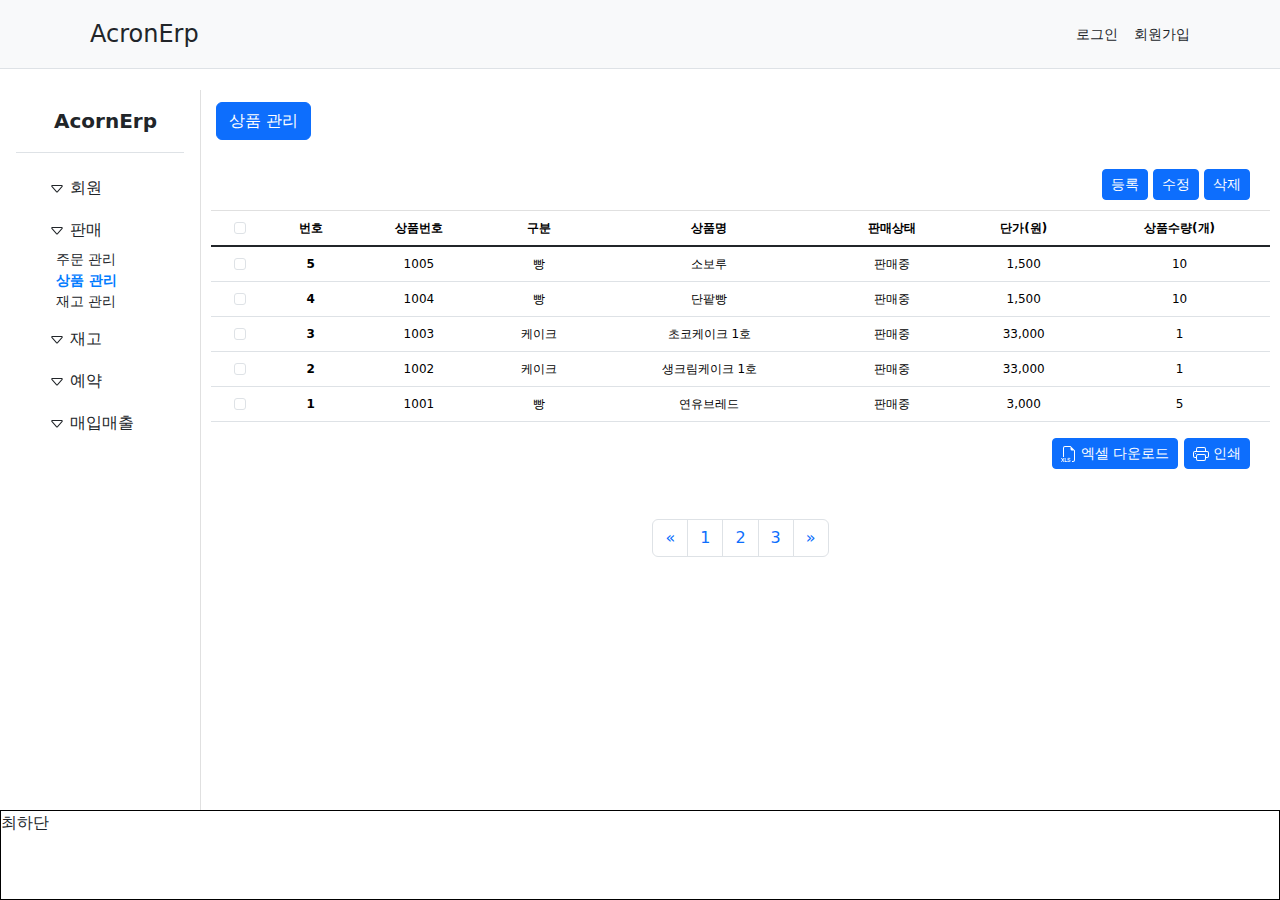
<file: src/main/webapp/won/product2.html>
<!DOCTYPE html>
<html>
<head>
<meta charset="EUC-KR">
<title>Insert title here</title>
</head>
<body>
<!DOCTYPE html>
<html>
<head>
<meta charset="utf-8">

<!-- jQuery -->
<script src="https://ajax.googleapis.com/ajax/libs/jquery/3.6.0/jquery.min.js"></script>

<!-- Bootstrap CSS -->
<link href="https://cdn.jsdelivr.net/npm/bootstrap@5.3.3/dist/css/bootstrap.min.css" rel="stylesheet">

<!-- Bootstrap JS -->
<script src="https://cdn.jsdelivr.net/npm/bootstrap@5.3.3/dist/js/bootstrap.bundle.min.js"></script>

<link rel="stylesheet" href="main.css">


<title>AcronErp</title>
</head>
<body>
    <div id="Frame">
        <div id="header_Frame">
            <div>
                <header>
<!-- ��� �޴��� ���� -->
                    <nav class="py-2 bg-light border-bottom">
                        <div class="container d-flex justify-content-between align-items-center">
                            <ul class="nav">
                                <li class="nav-item"><a href="#" class="nav-link link-dark px-2 active" aria-current="page">AcronErp</a></li>
                            </ul>
                            <ul class="nav">
                                <li class="nav-item"><a href="#" class="nav-link link-dark px-2" style="font-size: 14px;">�α���</a></li>
                                <li class="nav-item"><a href="#" class="nav-link link-dark px-2" style="font-size: 14px;">ȸ������</a></li>
                            </ul>
                        </div>
                    </nav>
<!-- ��� �޴��� �� -->   
                </header>
            </div>
        </div>
        <div id="body_Frame">
            <div class="body_flow">
<!-- ���̵� �޴��� ���� -->
                <div class="flex-shrink-0 p-3 bg-white" style="width: 200px;">
                    <a href="main.html" class="d-flex align-items-center pb-3 mb-3 link-dark text-decoration-none border-bottom">
                        <svg class="bi me-2" width="30" height="24"><use xlink:href="#bootstrap"></use></svg>
                        <span class="fs-5 fw-semibold">AcornErp</span>
                    </a>
                    <ul class="list-unstyled ps-0">
                        <li class="mb-1">
                            <button class="btn btn-toggle align-items-center rounded collapsed" data-bs-toggle="collapse" data-bs-target="#member-collapse" aria-expanded="false">
                                <svg xmlns="http://www.w3.org/2000/svg" width="16" height="16" fill="currentColor" class="bi bi-caret-down" viewBox="0 0 16 16">
                                    <path d="M3.204 5h9.592L8 10.481zm-.753.659 4.796 5.48a1 1 0 0 0 1.506 0l4.796-5.48c.566-.647.106-1.659-.753-1.659H3.204a1 1 0 0 0-.753 1.659"/>
                                </svg>
                                ȸ��
                            </button>
                            <div class="collapse" id="member-collapse" style="">
                                <ul class="btn-toggle-nav list-unstyled fw-normal pb-1 small">
                                    <li><a href="#" class="link-dark rounded">Overview</a></li>
                                    <li><a href="#" class="link-dark rounded">Updates</a></li>
                                    <li><a href="#" class="link-dark rounded">Reports</a></li>
                                </ul>
                            </div>
                        </li>
                        <li class="mb-1">
                            <button class="btn btn-toggle align-items-center rounded collapsed" data-bs-toggle="collapse" data-bs-target="#orders-collapse" aria-expanded="false">
                                <svg xmlns="http://www.w3.org/2000/svg" width="16" height="16" fill="currentColor" class="bi bi-caret-down" viewBox="0 0 16 16">
                                    <path d="M3.204 5h9.592L8 10.481zm-.753.659 4.796 5.48a1 1 0 0 0 1.506 0l4.796-5.48c.566-.647.106-1.659-.753-1.659H3.204a1 1 0 0 0-.753 1.659"/>
                                </svg>
                                �Ǹ�
                            </button>
                            <div class="collapse show" id="orders-collapse">
                                <ul class="btn-toggle-nav list-unstyled fw-normal pb-1 small">
        							<li><a href="order.html" class="link-dark rounded" >�ֹ� ����</a></li>
        							<li><a href="product.html" class="link-dark rounded" style="color: #007BFF !important; margin-right: 10px; font-weight: bold;">��ǰ ����</a></li>
                                    <li><a href="inventory.html" class="link-dark rounded">��� ����</a></li>
                                </ul>
                            </div>
                        </li>
						<li class="mb-1">
							<button class="btn btn-toggle align-items-center rounded collapsed" data-bs-toggle="collapse" data-bs-target="#stock-collapse" aria-expanded="false">
								<svg xmlns="http://www.w3.org/2000/svg" width="16" height="16" fill="currentColor" class="bi bi-caret-down" viewBox="0 0 16 16">
							    	<path d="M3.204 5h9.592L8 10.481zm-.753.659 4.796 5.48a1 1 0 0 0 1.506 0l4.796-5.48c.566-.647.106-1.659-.753-1.659H3.204a1 1 0 0 0-.753 1.659"/>
								</svg>
					          	���
					        </button>
					        <div class="collapse" id="stock-collapse">
					          	<ul class="btn-toggle-nav list-unstyled fw-normal pb-1 small">
						            <li><a href="#" class="link-dark rounded">New</a></li>
						            <li><a href="#" class="link-dark rounded">Processed</a></li>
						            <li><a href="#" class="link-dark rounded">Shipped</a></li>
						            <li><a href="#" class="link-dark rounded">Returned</a></li>
								</ul>
							</div>
						</li>
						<li class="mb-1">
						    <button class="btn btn-toggle align-items-center rounded collapsed" data-bs-toggle="collapse" data-bs-target="#reservation-collapse-1" aria-expanded="false">
						        <svg xmlns="http://www.w3.org/2000/svg" width="16" height="16" fill="currentColor" class="bi bi-caret-down" viewBox="0 0 16 16">
						            <path d="M3.204 5h9.592L8 10.481zm-.753.659 4.796 5.48a1 1 0 0 0 1.506 0l4.796-5.48c.566-.647.106-1.659-.753-1.659H3.204a1 1 0 0 0-.753 1.659"/>
						        </svg>
						        ����
						    </button>
						    <div class="collapse" id="reservation-collapse-1">
						        <ul class="btn-toggle-nav list-unstyled fw-normal pb-1 small">
						            <li><a href="#" class="link-dark rounded">New...</a></li>
						            <li><a href="#" class="link-dark rounded">Profile</a></li>
						            <li><a href="#" class="link-dark rounded">Settings</a></li>
						            <li><a href="#" class="link-dark rounded">Sign out</a></li>
						        </ul>
						    </div>
						</li>
						<li class="mb-1">
						    <button class="btn btn-toggle align-items-center rounded collapsed" data-bs-toggle="collapse" data-bs-target="#account-collapse-2" aria-expanded="false">
						        <svg xmlns="http://www.w3.org/2000/svg" width="16" height="16" fill="currentColor" class="bi bi-caret-down" viewBox="0 0 16 16">
						            <path d="M3.204 5h9.592L8 10.481zm-.753.659 4.796 5.48a1 1 0 0 0 1.506 0l4.796-5.48c.566-.647.106-1.659-.753-1.659H3.204a1 1 0 0 0-.753 1.659"/>
						        </svg>
						        ���Ը���
						    </button>
						    <div class="collapse" id="account-collapse-2">
						        <ul class="btn-toggle-nav list-unstyled fw-normal pb-1 small">
						            <li><a href="#" class="link-dark rounded">New...</a></li>
						            <li><a href="#" class="link-dark rounded">Profile</a></li>
						            <li><a href="#" class="link-dark rounded">Settings</a></li>
						            <li><a href="#" class="link-dark rounded">Sign out</a></li>
						        </ul>
						    </div>
						</li>
                    </ul>
                </div>
<!-- ���̵� �޴��� �� -->
                <div class="right">
                    <div class="right-up">
                        <input type="button" class="btn btn-primary" value="��ǰ ����"/>
                    </div>
                    
                    <!-- ���̺� ��� ��ư ����-->	
					<div style="text-align:right; margin-right:30px; margin-bottom:10px;">
						<input type="submit" class="btn btn-primary btn-sm" value="���" onclick="addRow()">
						<button type="submit" class="btn btn-primary btn-sm" onclick="updateRow()">����</button>
						<button type="submit" class="btn btn-primary btn-sm" onclick="deleteRow()">����</button>
                    </div>
                    <!-- ���̺� ��� ��ư ��-->	

                    <div class="right-mid">
                        <section id="sec">			
							<table class="table table-hover" style="word-break: break-all;">
								<thead>
									<tr>
										<th scope="col"><input class="form-check-input" type="checkbox" value="" id="flexCheckDefault"></th>
										<th scope="col">��ȣ</th>
										<th scope="col">��ǰ��ȣ</th>
										<th scope="col">����</th>
										<th scope="col">��ǰ��</th>
										<th scope="col">�ǸŻ���</th>
										<th scope="col">�ܰ�(��)</th>
										<th scope="col">��ǰ����(��)</th>
									</tr>
								</thead>
								<tbody class="table-group-divider">
									<tr>
										<th scope="row"><input class="form-check-input" type="checkbox" value="" id="flexCheckDefault"></th>
										<th scope="row">5</th>
										<td>1005</td>
										<td>��</td>
										<td>�Һ���</td>
										<td>�Ǹ���</td>
										<td>1,500</td>
										<td>10</td>
									</tr>
										<tr>
										<th scope="row"><input class="form-check-input" type="checkbox" value="" id="flexCheckDefault"></th>
										<th scope="row">4</th>
										<td>1004</td>
										<td>��</td>
										<td>���ϻ�</td>
										<td>�Ǹ���</td>
										<td>1,500</td>
										<td>10</td>
									</tr>
									<tr>
										<th scope="row"><input class="form-check-input" type="checkbox" value="" id="flexCheckDefault"></th>										
										<th scope="row">3</th>
										<td>1003</td>
										<td>����ũ</td>
										<td>��������ũ 1ȣ</td>
										<td>�Ǹ���</td>
										<td>33,000</td>
										<td>1</td>									
									</tr>
									<tr>
										<th scope="row"><input class="form-check-input" type="checkbox" value="" id="flexCheckDefault"></th>										
										<th scope="row">2</th>
										<td>1002</td>
										<td>����ũ</td>
										<td>��ũ������ũ 1ȣ</td>
										<td>�Ǹ���</td>
										<td>33,000</td>
										<td>1</td>									
									</tr>
									<tr>
										<th scope="row"><input class="form-check-input" type="checkbox" value="" id="flexCheckDefault"></th>										
										<th scope="row">1</th>
										<td>1001</td>
										<td>��</td>
										<td>�����극��</td>
										<td>�Ǹ���</td>
										<td>3,000</td>
										<td>5</td>
									</tr>								
								</tbody>
							</table>
						<!-- ���̺� �ϴ� ��ư ����-->	
						<div style="text-align:right; margin-right:20px;">
                    		<button type="button" class="btn btn-primary btn-sm">
                    		<!-- ���� ������ -->
                    		<svg xmlns="http://www.w3.org/2000/svg" width="16" height="16" fill="currentColor" class="bi bi-filetype-xls" viewBox="0 0 16 16">
  							<path fill-rule="evenodd" d="M14 4.5V14a2 2 0 0 1-2 2h-1v-1h1a1 1 0 0 0 1-1V4.5h-2A1.5 1.5 0 0 1 9.5 3V1H4a1 1 0 0 0-1 1v9H2V2a2 2 0 0 1 2-2h5.5zM6.472 15.29a1.2 1.2 0 0 1-.111-.449h.765a.58.58 0 0 0 .254.384q.106.073.25.114.143.041.319.041.246 0 .413-.07a.56.56 0 0 0 .255-.193.5.5 0 0 0 .085-.29.39.39 0 0 0-.153-.326q-.152-.12-.462-.193l-.619-.143a1.7 1.7 0 0 1-.539-.214 1 1 0 0 1-.351-.367 1.1 1.1 0 0 1-.123-.524q0-.366.19-.639.19-.272.527-.422.338-.15.777-.149.457 0 .78.152.324.153.5.41.18.255.2.566h-.75a.56.56 0 0 0-.12-.258.6.6 0 0 0-.247-.181.9.9 0 0 0-.369-.068q-.325 0-.513.152a.47.47 0 0 0-.184.384q0 .18.143.3a1 1 0 0 0 .405.175l.62.143q.326.075.566.211a1 1 0 0 1 .375.358q.135.222.135.56 0 .37-.188.656a1.2 1.2 0 0 1-.539.439q-.351.158-.858.158-.381 0-.665-.09a1.4 1.4 0 0 1-.478-.252 1.1 1.1 0 0 1-.29-.375m-2.945-3.358h-.893L1.81 13.37h-.036l-.832-1.438h-.93l1.227 1.983L0 15.931h.861l.853-1.415h.035l.85 1.415h.908L2.253 13.94zm2.727 3.325H4.557v-3.325h-.79v4h2.487z"/>
							</svg> ���� �ٿ�ε�</button>
							
                    		<button type="button" class="btn btn-primary btn-sm">
                    		<!-- �μ� ������ -->
                    		<svg xmlns="http://www.w3.org/2000/svg" width="16" height="16" fill="currentColor" class="bi bi-printer" viewBox="0 0 16 16">
  							<path d="M2.5 8a.5.5 0 1 0 0-1 .5.5 0 0 0 0 1"/>
  							<path d="M5 1a2 2 0 0 0-2 2v2H2a2 2 0 0 0-2 2v3a2 2 0 0 0 2 2h1v1a2 2 0 0 0 2 2h6a2 2 0 0 0 2-2v-1h1a2 2 0 0 0 2-2V7a2 2 0 0 0-2-2h-1V3a2 2 0 0 0-2-2zM4 3a1 1 0 0 1 1-1h6a1 1 0 0 1 1 1v2H4zm1 5a2 2 0 0 0-2 2v1H2a1 1 0 0 1-1-1V7a1 1 0 0 1 1-1h12a1 1 0 0 1 1 1v3a1 1 0 0 1-1 1h-1v-1a2 2 0 0 0-2-2zm7 2v3a1 1 0 0 1-1 1H5a1 1 0 0 1-1-1v-3a1 1 0 0 1 1-1h6a1 1 0 0 1 1 1"/>
							</svg> �μ�</button>
                    	</div>
                     <!-- ���̺� �ϴ� ��ư �� -->	
							
                        </section>
						<nav aria-label="Page navigation example" style="margin-top: 50px;">
							<ul class="pagination justify-content-center">
								<li class="page-item"><a class="page-link" href="#" aria-label="Previous"><span aria-hidden="true">&laquo;</span></a></li>
								<li class="page-item"><a class="page-link" href="#">1</a></li>
								<li class="page-item"><a class="page-link" href="#">2</a></li>
								<li class="page-item"><a class="page-link" href="#">3</a></li>
								<li class="page-item"><a class="page-link" href="#" aria-label="Next"><span aria-hidden="true">&raquo;</span></a></li>
							</ul>
						</nav>
					</div>  
                </div>
            </div>
        </div>
        <div id="footer_Frame">
            <div>
                <footer>
                    ���ϴ�
                </footer>
            </div>
        </div>
    </div>


<script>

    //üũ�ڽ� ��ü����
    const masterCheckbox = document.getElementById('flexCheckDefault');

    masterCheckbox.addEventListener('change', function() {
        const checkboxes = document.querySelectorAll('.table tbody .form-check-input');
        checkboxes.forEach(checkbox => {
            checkbox.checked = masterCheckbox.checked;
        });
    });

    
    //��� ��ư Ŭ�� �� ����� �Լ�
    function addRow() {
        let inputForm = `
            <tr class="input-form" id="trCnt">
                <td><input type="checkbox" class="form-check-input" value=""></td>
                <td><input type="text" class="form-control form-control-sm" placeholder="��ȣ" oninput="checkNumberStyle(this)"></td>
                <td><input type="text" class="form-control form-control-sm" placeholder="��ǰ��ȣ"></td>
                <td>
	                <select class="form-control form-control-sm">
	                	<option value="��">��</option>
	                    <option value="����ũ">����ũ</option>
	                    <option value="����Ʈ">����Ʈ</option>
	                    <option value="��Ű">��Ű</option>
	                </select>
            	</td>
            	
                <td><input type="text" class="form-control form-control-sm" style="width:120px;" id="name" placeholder="��ǰ��"></td>
                <td>
	                <select class="form-control form-control-sm">
	                	<option value="�Ǹ���">�Ǹ���</option>
	                    <option value="ǰ��">ǰ��</option>
	                </select>
            	</td>
                <td><input type="number" class="form-control form-control-sm" id="unitPrice" placeholder="�ܰ�"></td>
                <td><input type="number" class="form-control form-control-sm" id="quantity" placeholder="��ǰ����"></td>
				<td><button class="btn btn-outline-primary" style="padding: 0rem 0.4rem; font-size: 0.7rem; margin-right:-10px;" onclick="submitRow()">���</button></td>
				<td><button class="btn btn-outline-primary" style="padding: 0rem 0.4rem; font-size: 0.7rem; margin-right:15px;" onclick="cancleRow()">���</button></td>
            </tr>
        `;

        let tableBody = document.querySelector('.table tbody');
        tableBody.insertAdjacentHTML('afterbegin', inputForm);
    }
    
    //��� ��ư Ŭ�� �� ����� �Լ�
    function cancleRow(){
        let inputForm = document.querySelector('.input-form');
        inputForm.remove();
    	}

    
    //��ȣ �Է� �ʵ��� ���� ����� �� ��Ÿ���� �����ϴ� �Լ�
    function checkNumberStyle(input) {
        // ��ȣ �Է� �ʵ��� ���� ����� ������ �ش� ���� ���ϱ�� �����˴ϴ�.
        input.style.fontWeight = 'bold';
    }

    //��� ��ư ���� �� ����� �Լ�
    function submitRow() {

        let tableBody = document.querySelector('.table tbody');
        let inputs = document.querySelectorAll('.input-form input[type="text"], .input-form input[type="number"], .input-form select');
		
        let newRow = document.createElement('tr');
        newRow.innerHTML = `
            <td><input type="checkbox" class="form-check-input" value=""></td>
            <td><strong>${inputs[0].value}</strong></td>
            <td>${inputs[1].value}</td>
            <td>${inputs[2].value}</td>
            <td>${inputs[3].value}</td>
            <td>${inputs[4].value}</td>
            <td>${formatCurrency(inputs[5].value)}</td>
            <td>${inputs[6].value}</td>
        `;

    
        tableBody.insertBefore(newRow, tableBody.firstChild);

        let inputForm = document.querySelector('.input-form');
        inputForm.remove();
    }
    
	//�ܰ� ȭ�� ���� ����
    function formatCurrency(value){
    	   let formattedValue = Number(value).toLocaleString('ko-KR');
    	   return formattedValue;
    }
	
	
	
	//���� ��ư Ŭ�� �� ����� �Լ�
	 function addRow() {
        let inputForm = `
            <tr class="input-form" id="trCnt">
                <td><input type="checkbox" class="form-check-input" value=""></td>
                <td><input type="text" class="form-control form-control-sm" placeholder="��ȣ" oninput="checkNumberStyle(this)"></td>
                <td><input type="text" class="form-control form-control-sm" placeholder="��ǰ��ȣ"></td>
                <td>
	                <select class="form-control form-control-sm">
	                	<option value="��">��</option>
	                    <option value="����ũ">����ũ</option>
	                    <option value="����Ʈ">����Ʈ</option>
	                    <option value="��Ű">��Ű</option>
	                </select>
            	</td>
            	
                <td><input type="text" class="form-control form-control-sm" style="width:120px;" id="name" placeholder="��ǰ��"></td>
                <td>
	                <select class="form-control form-control-sm">
	                	<option value="�Ǹ���">�Ǹ���</option>
	                    <option value="ǰ��">ǰ��</option>
	                </select>
            	</td>
                <td><input type="number" class="form-control form-control-sm" id="unitPrice" placeholder="�ܰ�"></td>
                <td><input type="number" class="form-control form-control-sm" id="quantity" placeholder="��ǰ����"></td>
				<td><button class="btn btn-outline-primary" style="padding: 0rem 0.4rem; font-size: 0.7rem; margin-right:-10px;" onclick="submitRow()">���</button></td>
				<td><button class="btn btn-outline-primary" style="padding: 0rem 0.4rem; font-size: 0.7rem; margin-right:15px;" onclick="cancleRow()">���</button></td>
            </tr>
        `;

        let tableBody = document.querySelector('.table tbody');
        tableBody.insertAdjacentHTML('afterbegin', inputForm);
    }

	/*
    // ���� ��ư Ŭ�� �� ����� �Լ�
    function updateRow() {
        // ��� üũ�ڽ� ��Ҹ� �����ɴϴ�.
        const checkboxes = document.querySelectorAll('.table tbody .form-check-input');

        // ���õ� üũ�ڽ��� �ϳ����� Ȯ���մϴ�.
        let selectedCount = 0;
        let selectedRow;
        checkboxes.forEach(checkbox => {
            if (checkbox.checked) {
                selectedCount++;
                selectedRow = checkbox.closest('tr');
            }
        });

        // ���õ� üũ�ڽ��� �ϳ��� �ƴϸ� ������ ���� �����ϵ��� �޽����� ǥ���մϴ�.
        if (selectedCount !== 1) {
            alert('������ ���� �����ϼ���.');
            return;
        }

        // ���õ� ���� ������ �����ͼ� �Է� ���� ǥ���մϴ�.
        const cells = selectedRow.querySelectorAll('td');
        const inputs = document.querySelectorAll('.input-form input[type="text"]');
        inputs[0].value = cells[3].textContent; // ��ǰ��
        inputs[1].value = cells[4].textContent; // �̸�
        inputs[2].value = cells[5].textContent; // �Ǹ��Ͻ�
        inputs[3].value = cells[6].textContent; // �ּ�
        inputs[4].value = cells[7].textContent; // ����ó
        inputs[5].value = cells[8].textContent; // ����
        inputs[6].value = cells[9].textContent; // �Ǹűݾ�
        inputs[7].value = cells[10].textContent; // ��û����
        inputs[8].value = cells[11].textContent; // �ֹ�����

        // ��� ��ư�� ���� ��ư���� �����մϴ�.
        const submitButton = document.querySelector('.input-form button');
        submitButton.textContent = '���� �Ϸ�';
        submitButton.onclick = function() {
            // ���õ� ���� ����ڰ� �Է��� ������ ������Ʈ�մϴ�.
            cells[3].textContent = inputs[0].value; // ��ǰ��
            cells[4].textContent = inputs[1].value; // �̸�
            cells[5].textContent = inputs[2].value; // �Ǹ��Ͻ�
            cells[6].textContent = inputs[3].value; // �ּ�
            cells[7].textContent = inputs[4].value; // ����ó
            cells[8].textContent = inputs[5].value; // ����
            cells[9].textContent = inputs[6].value; // �Ǹűݾ�
            cells[10].textContent = inputs[7].value; // ��û����
            cells[11].textContent = inputs[8].value; // �ֹ�����

            // ���� �Ϸ� �� �Է� ���� �ʱ�ȭ�մϴ�.
            inputs.forEach(input => {
                input.value = '';
            });

            // ��� ��ư���� �ٽ� �����մϴ�.
            submitButton.textContent = '�߰�';
            submitButton.onclick = submitRow;
        };
    }
    */
    
    
 // ���� ��ư Ŭ�� �� ����� �Լ�
    function deleteRow() {
        const checkboxes = document.querySelectorAll('.table tbody .form-check-input');

        let checked = false;
        checkboxes.forEach(checkbox => {
            if (checkbox.checked) {
                checked = true;
                checkbox.closest('tr').remove();
            }
        });

        if (!checked) {
            alert('���õ� ���� �����ϴ�.');
        }
    }
</script>

</body>
</html>
</body>
</html>
</file>
<file: src/main/webapp/won/main.css>
#Frame {
        display: flex;
        flex-direction: column;
        height: 100vh;
    }
    #header_Frame {
        flex: 0 0 10%;
		text-align: center; /* 텍스트를 가운데 정렬합니다. */
        font-size: 24px; /* 텍스트의 크기를 크게 설정합니다. */
    }
    #body_Frame {
        flex: 1;
        display: flex;
    }
    #footer_Frame {
        border: 1px solid black;
        flex: 0 0 10%;
    }
    .body_flow {
        display: flex;
        justify-content: space-between;
        height: 100%; /* 부모 요소의 높이를 100%로 설정 */
		width: 100%;
    }
    .left {
        width: 15%;
        height: 100%; /* 부모 요소의 높이를 100%로 설정 */
    }
    .right {
		border-left: 1px solid #E0E0E0;
        width: 85%;
        height: 100%; /* 부모 요소의 높이를 100%로 설정 */
    }
    .right-up{
        height : 10%;
        margin-top: 7px;
		margin-left: 15px;
		padding-top: 5px;
    }
	.right-mid {
        border-top: 1px solid #E0E0E0; /* 회색 경계선 */
        margin-left: 10px;
		margin-right: 10px;
        height : 90%;
    }
	.right-bottom {
        height : 20%;
    }
    .dropdown {
        position: relative;
        display: inline-block;
    }
    .dropdown-content {
        display: none;
        position: absolute;
        background-color: #f9f9f9;
        min-width: 160px;
        box-shadow: 0px 8px 16px 0px rgba(0,0,0,0.2);
        padding: 12px 16px;
        z-index: 1;
    }
    #tbl {
        margin: 0 auto;
        margin-top: 4%;        
        width: 90%;
    }
    #tbl th, #tbl td {
        border: 1px solid black; /* 각 셀의 테두리 설정 */
        padding: 4px; /* 각 셀의 안쪽 여백 설정 */
    }
    .table th, .table td {
        font-size: 12px; /* 원하는 크기로 조정 */
        text-align: center;/* 표 내부 가운데정렬*/
    }
    caption {
        text-align: left;
        padding-bottom: 10px;
    }
    .btn-toggle-nav .link-dark {
	    text-decoration: none; /* 하위 메뉴 밑줄 제거 */
	}
	.list-unstyled.ps-0 li {
	    margin-left: 20px; /* 하위 메뉴 오른쪽으로 들여쓰기 설정 */
	}
	
	
	
	/*order.html의 발송 정보 등록 모달창*/
	 .modal {
		position: absolute;
		display: none;
		justify-content: center;
		top: 0;
		left: 0;
		width: 100%;
		height: 100%;
		background-color: rgba(0, 0, 0, 0.4);}
        
     .modal_body{
        position:absolute;
        top: 50%;
		width: 600px;
		height: 600px;
		padding: 40px;
		text-align: center;
		background-color: rgb(255, 255, 255);
		border-radius: 10px;
		box-shadow: 0 2px 3px 0 rgba(34, 36, 38, 0.15);
		transform: translateY(-50%);}
	
	
	
	
	/*order.html의 발송정보등록의  전체영역*/
	.delivery-area{
		font-size: 17px;
		color: #666666;
		margin-left:15px;
		
	}
	
	/*order.html의 발송 정보 등록의 발송일, 운송장번호*/
	.form-select{
		margin-left:63px;
		width:70%;
	}
</file>
